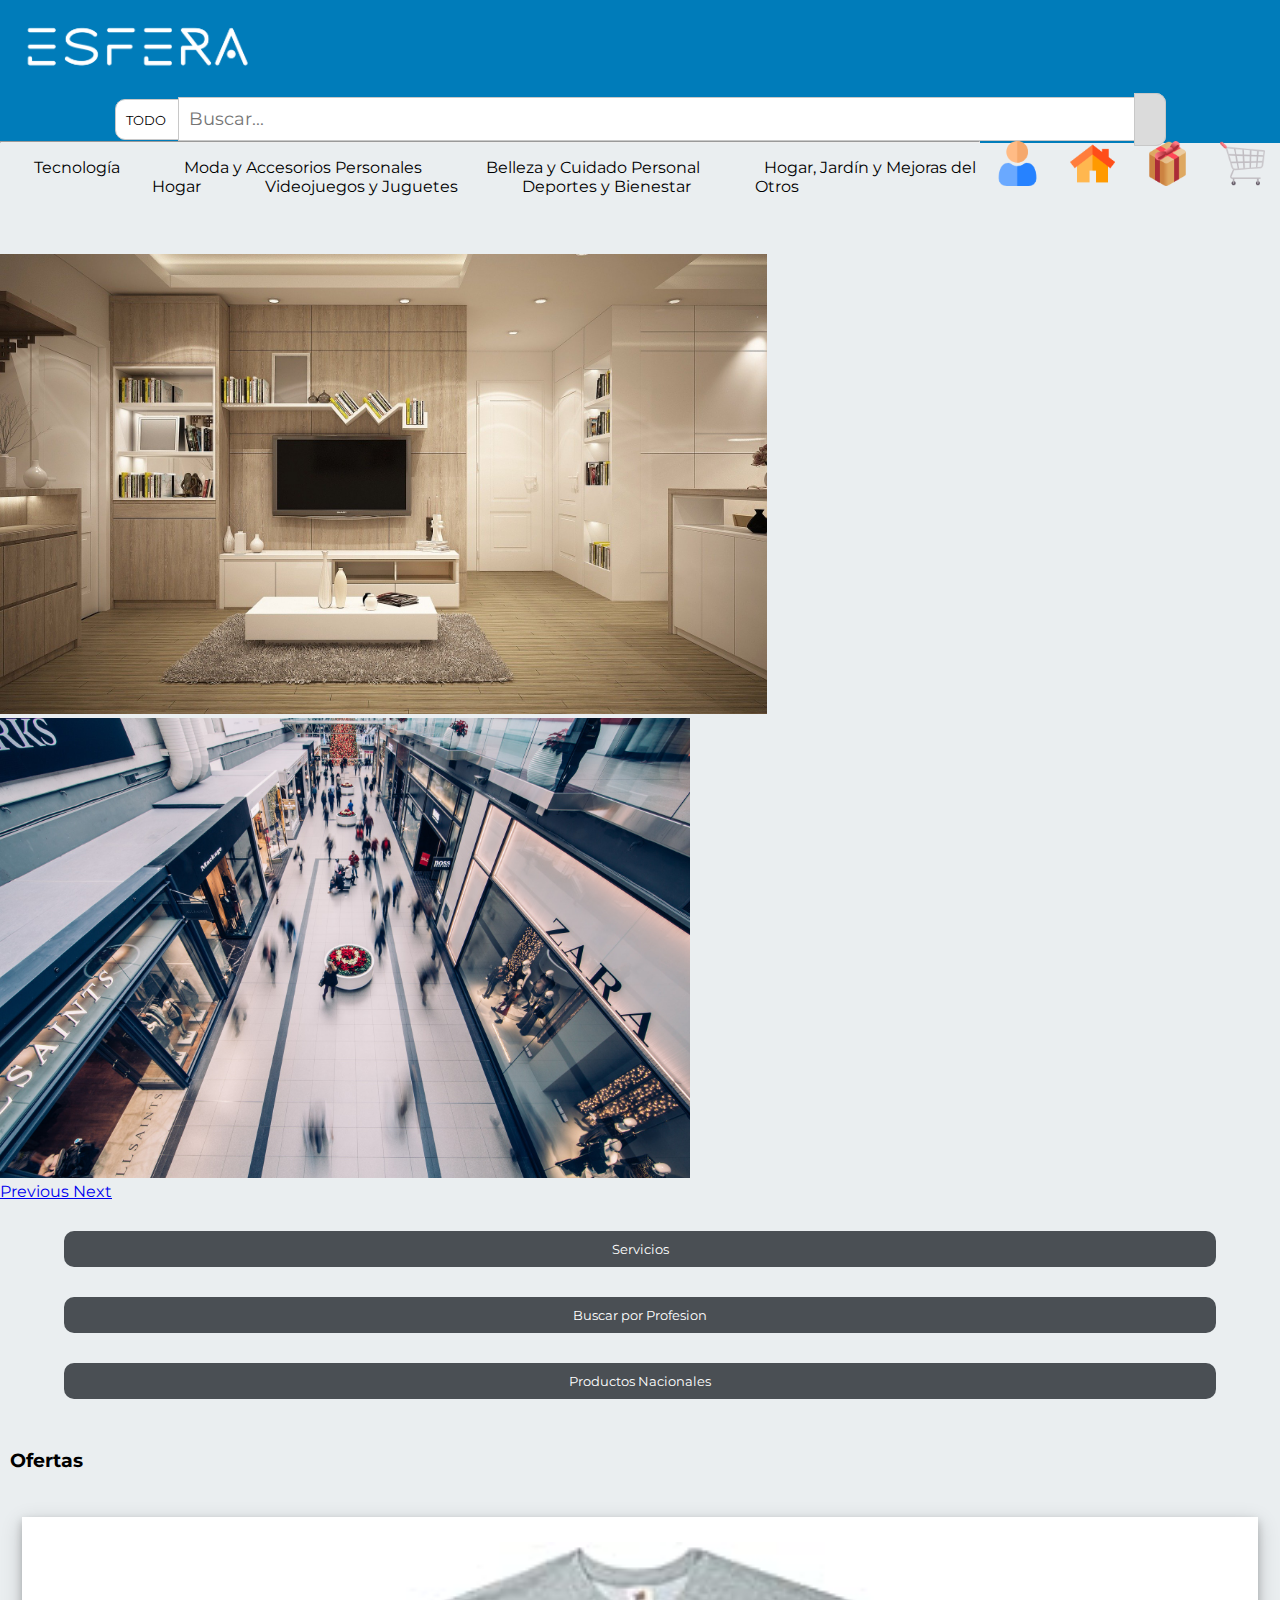
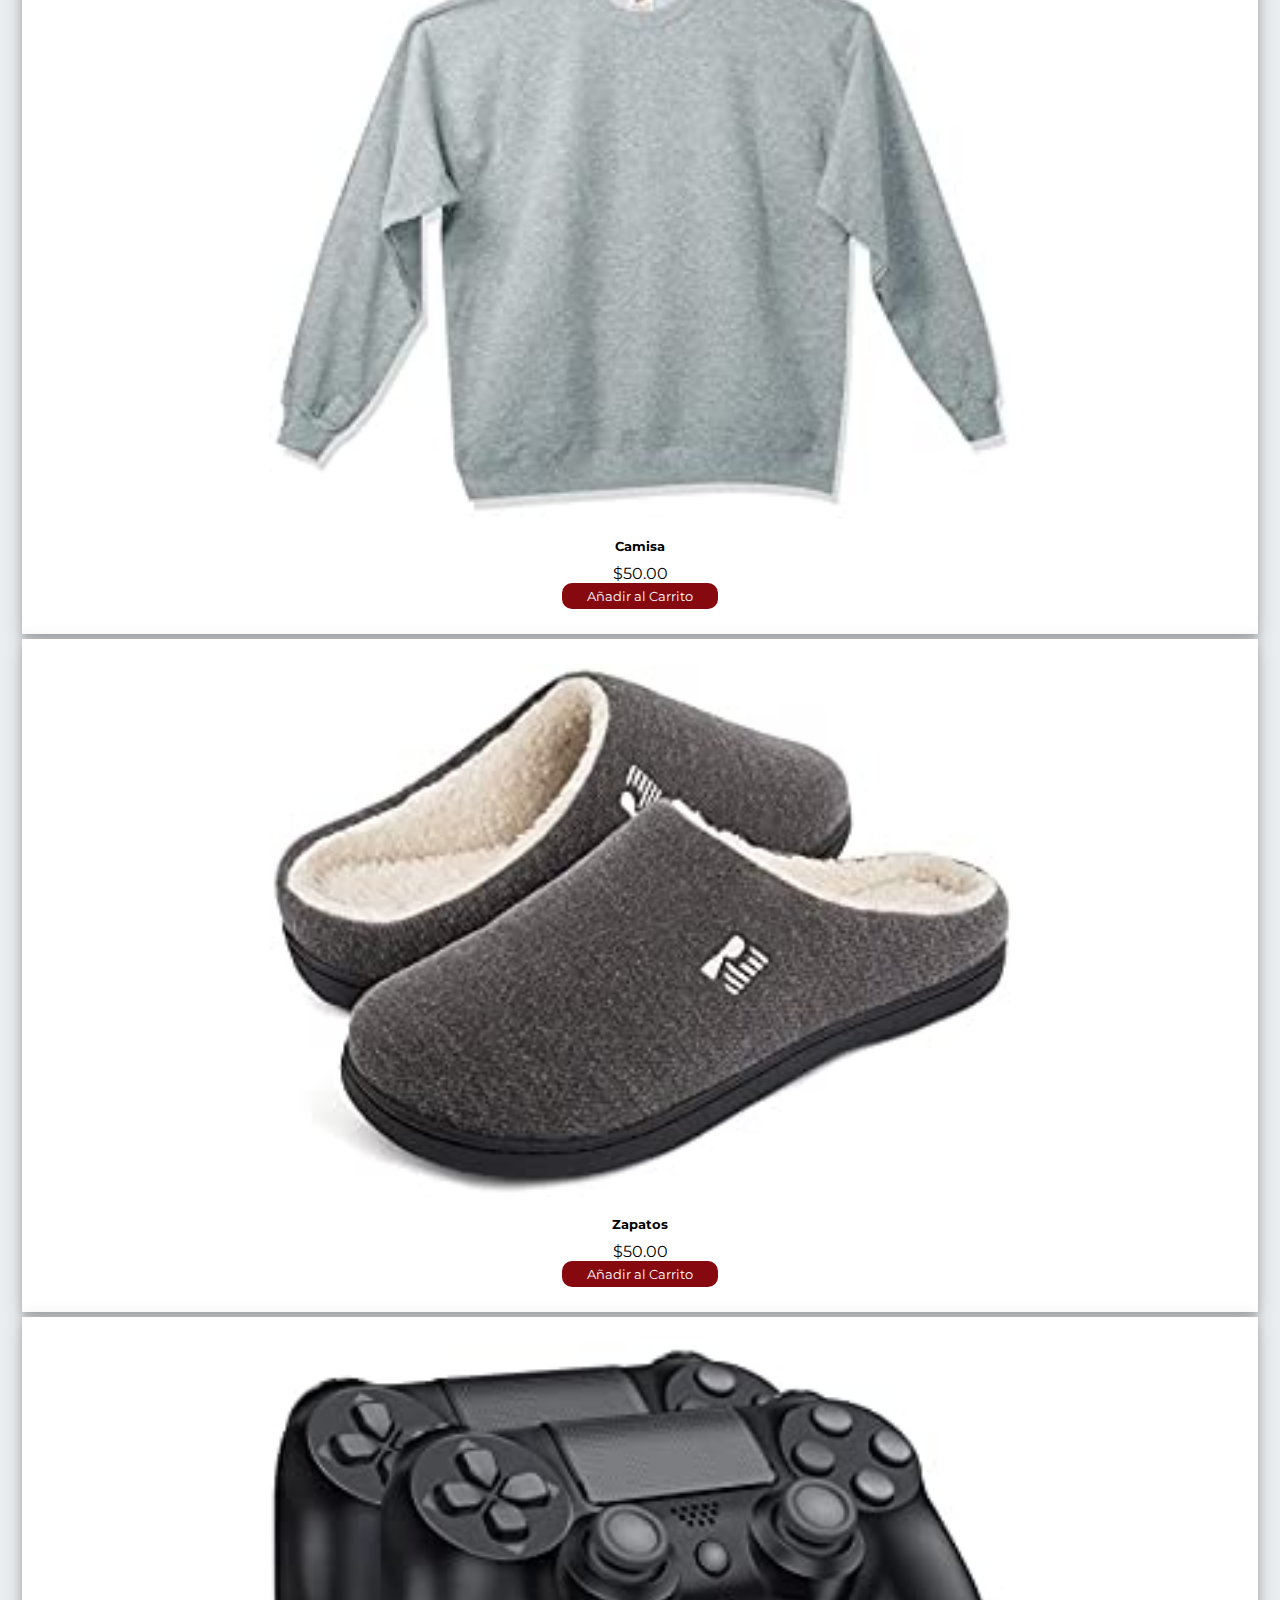
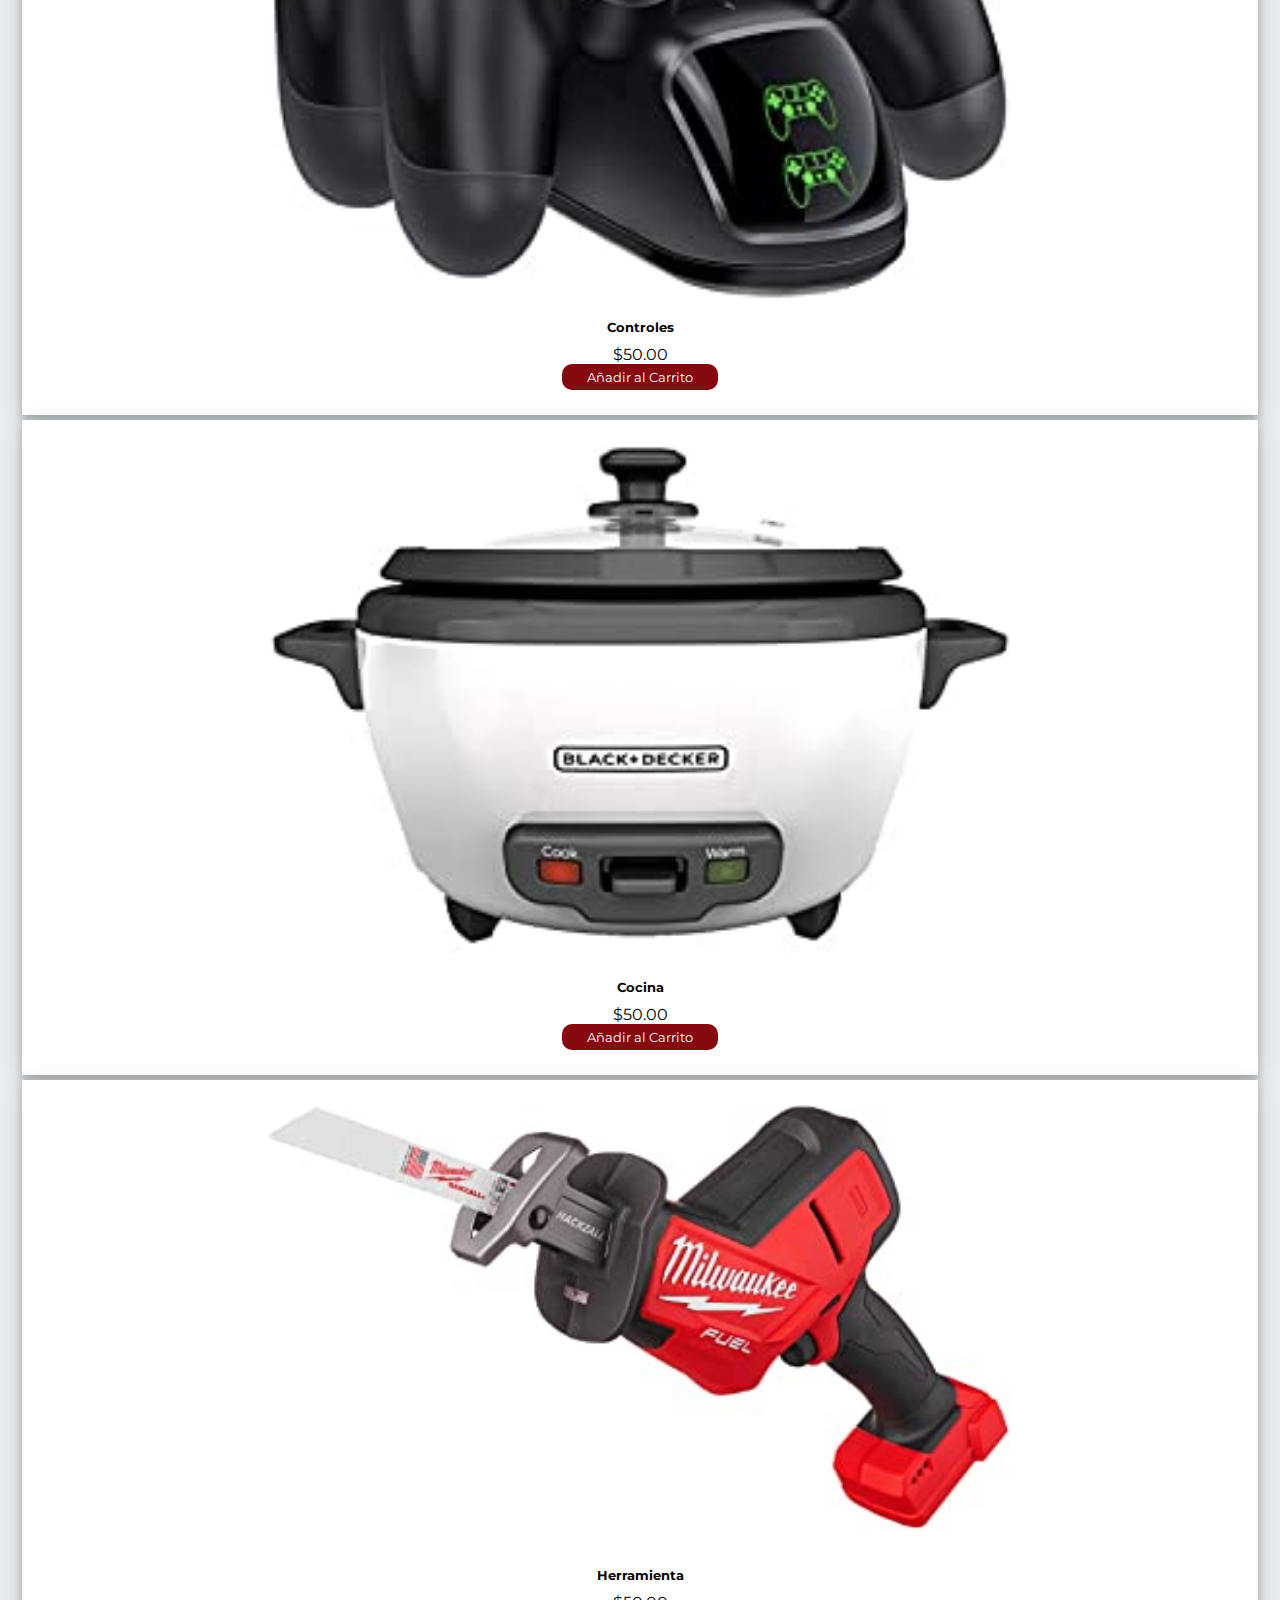
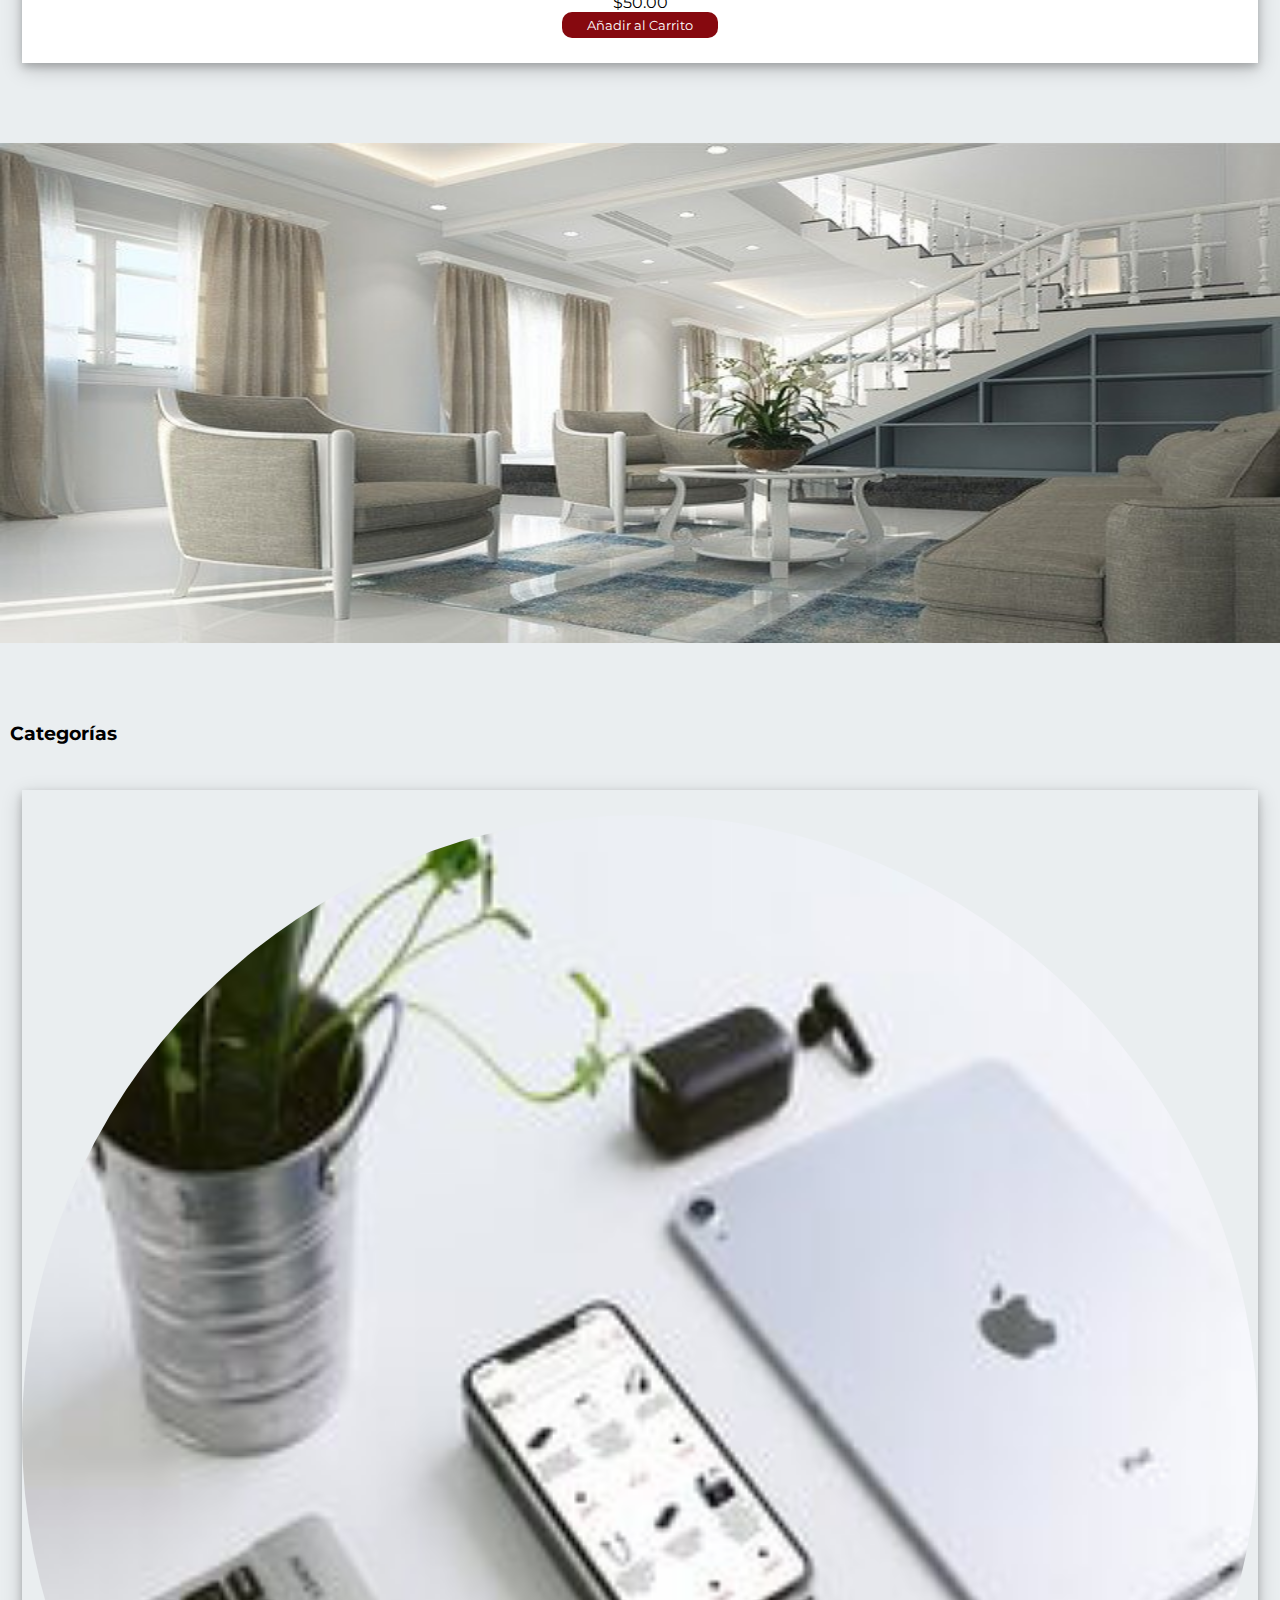
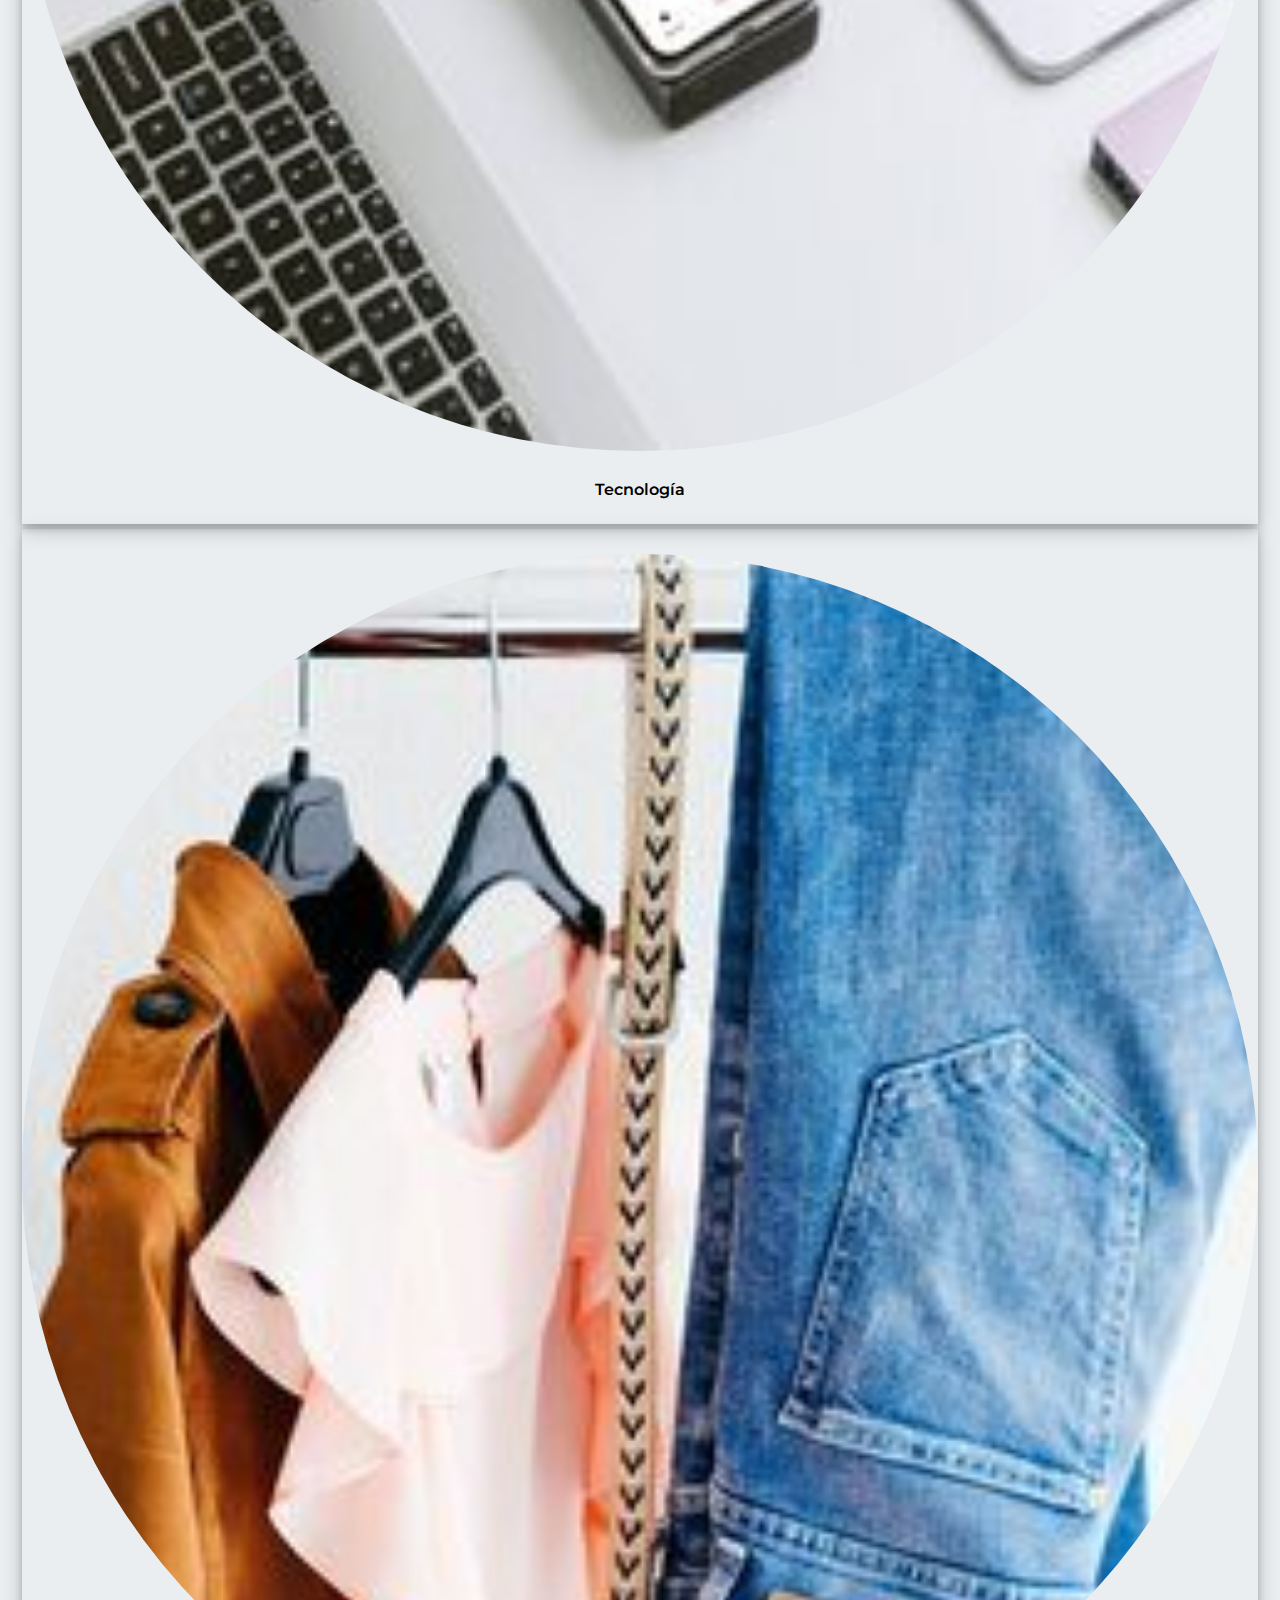
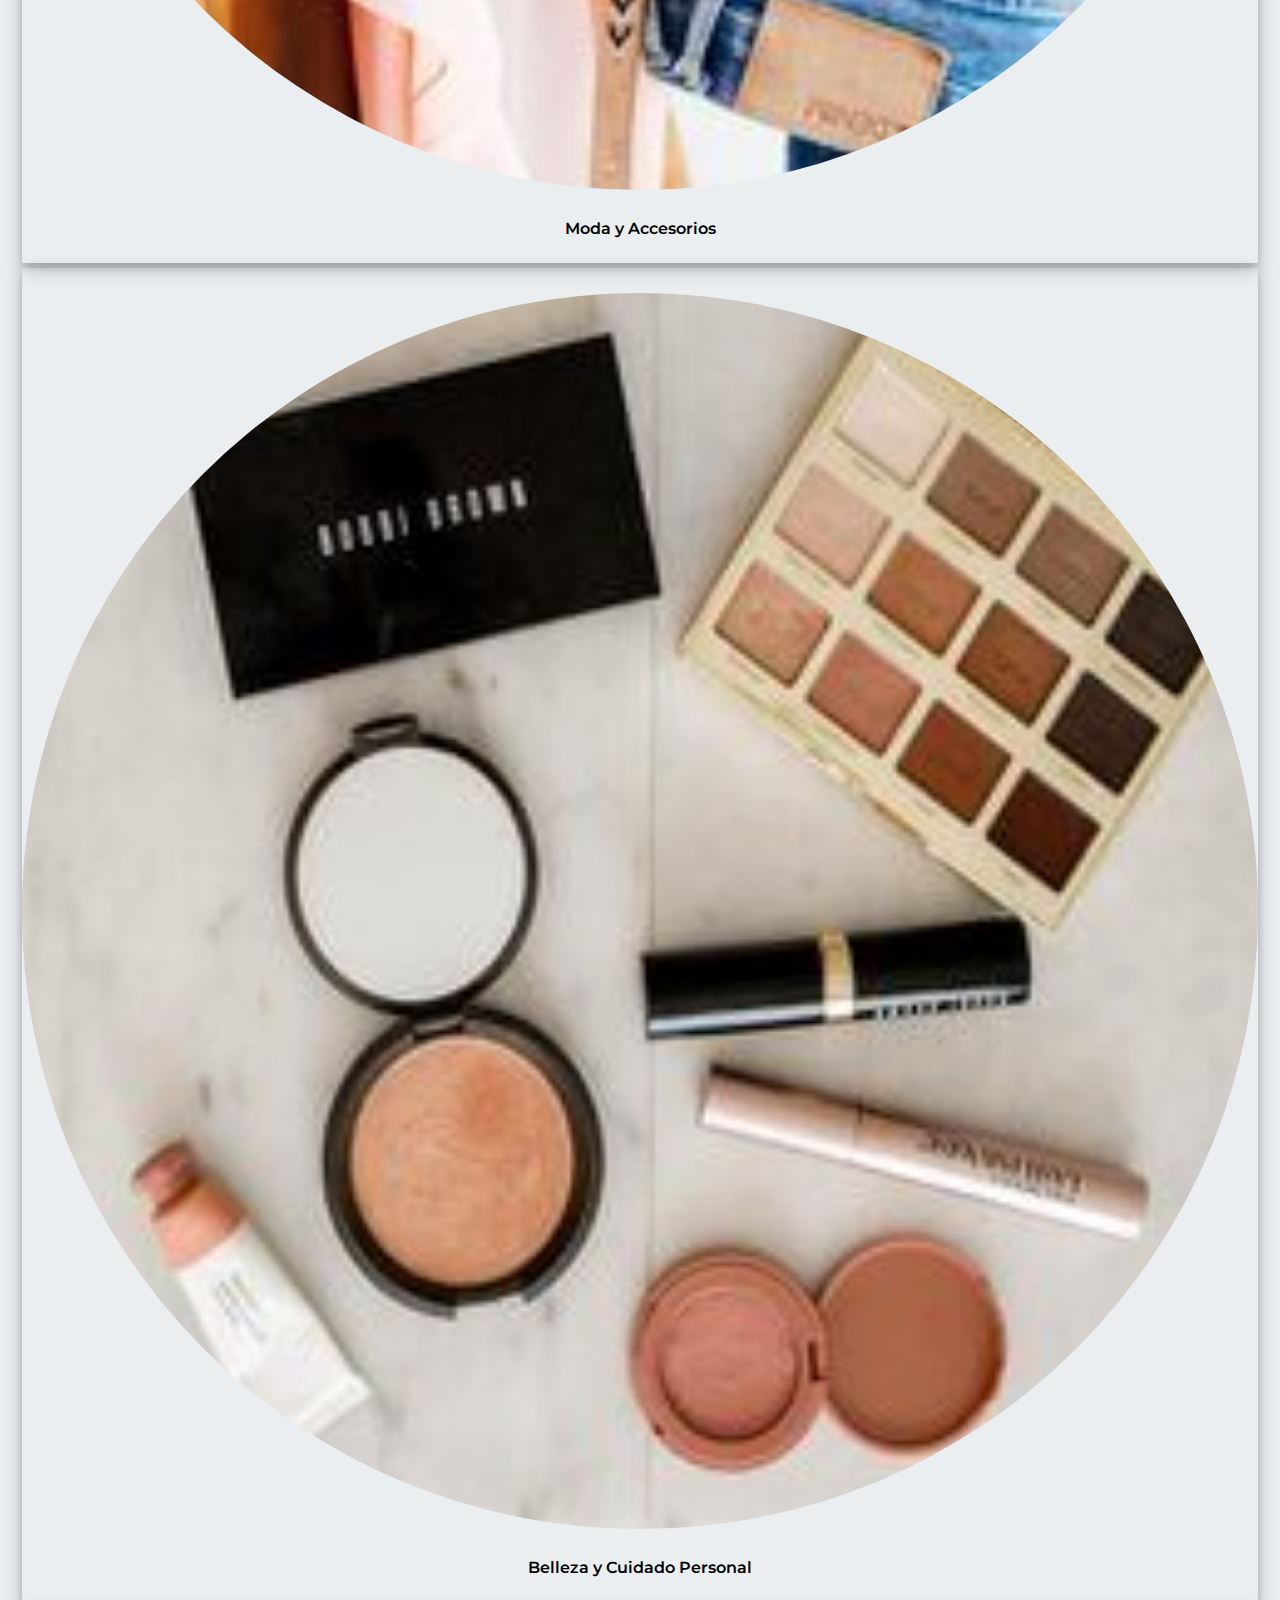
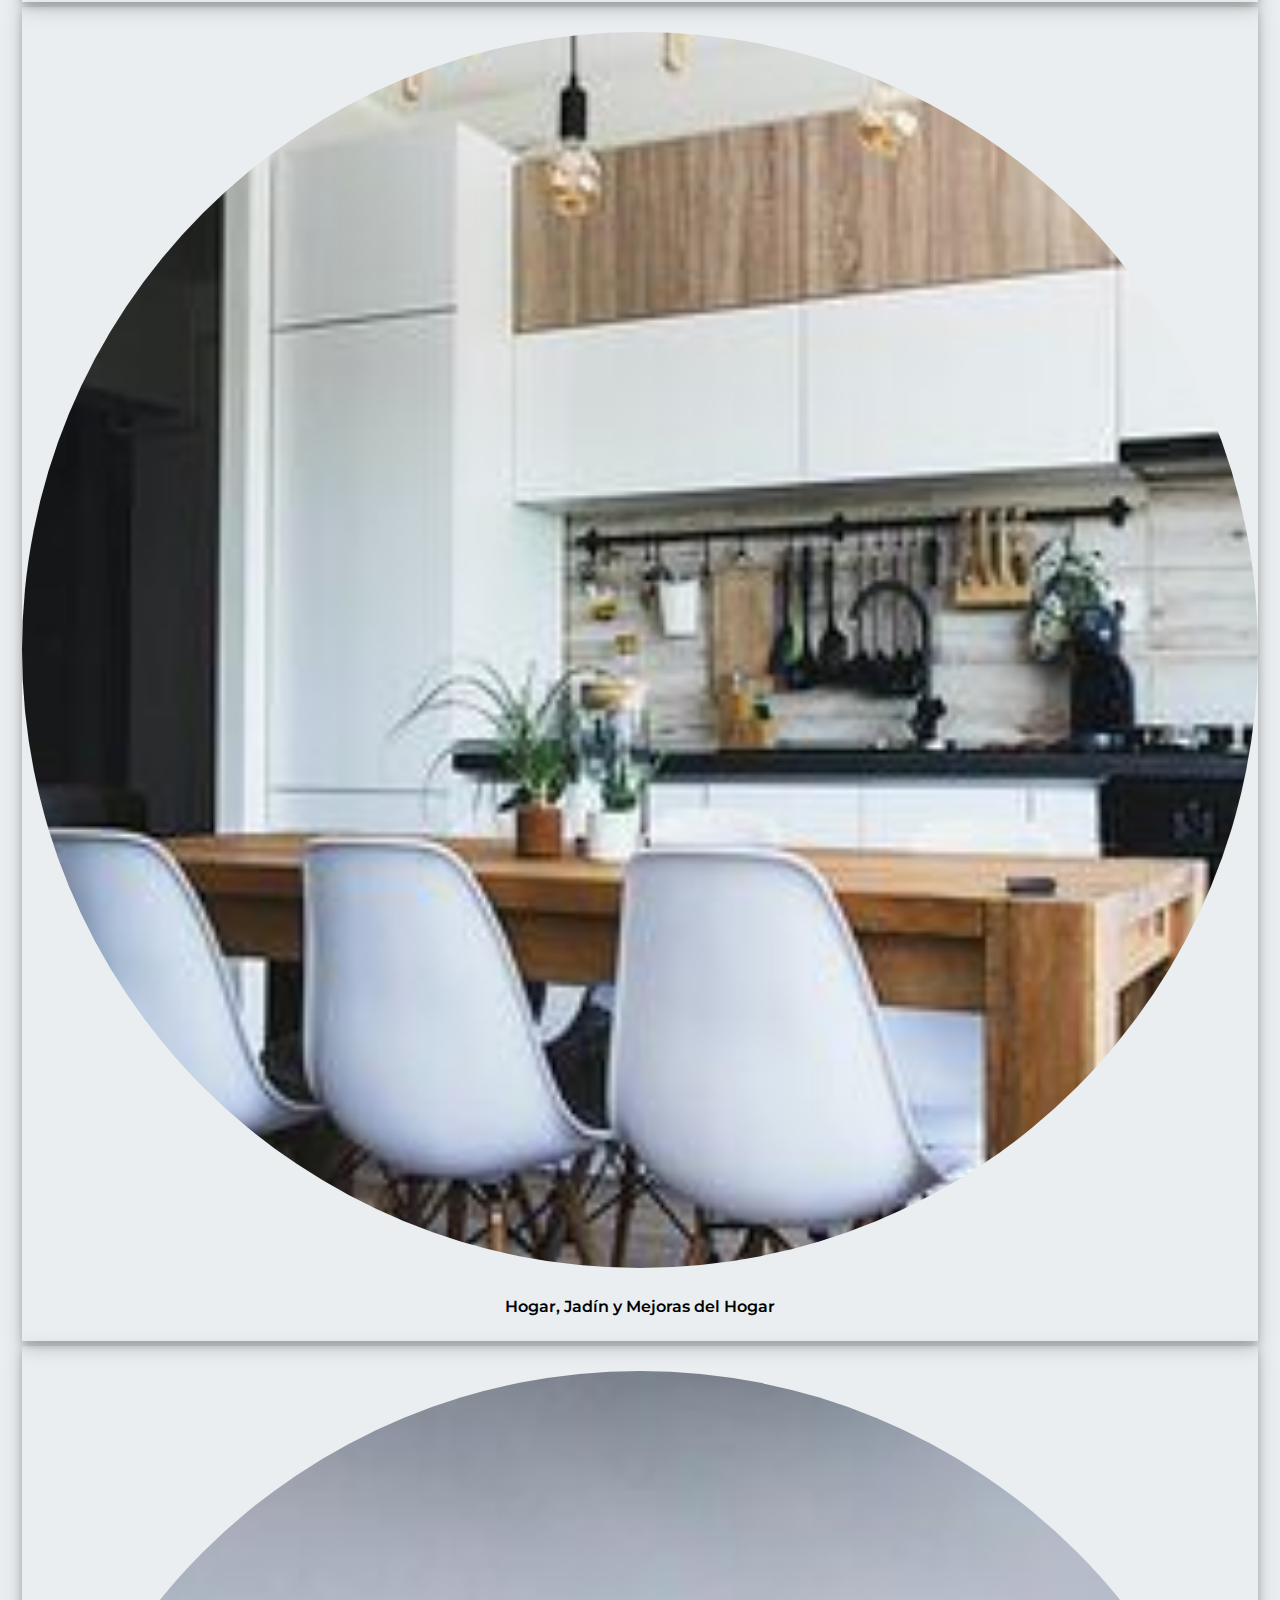
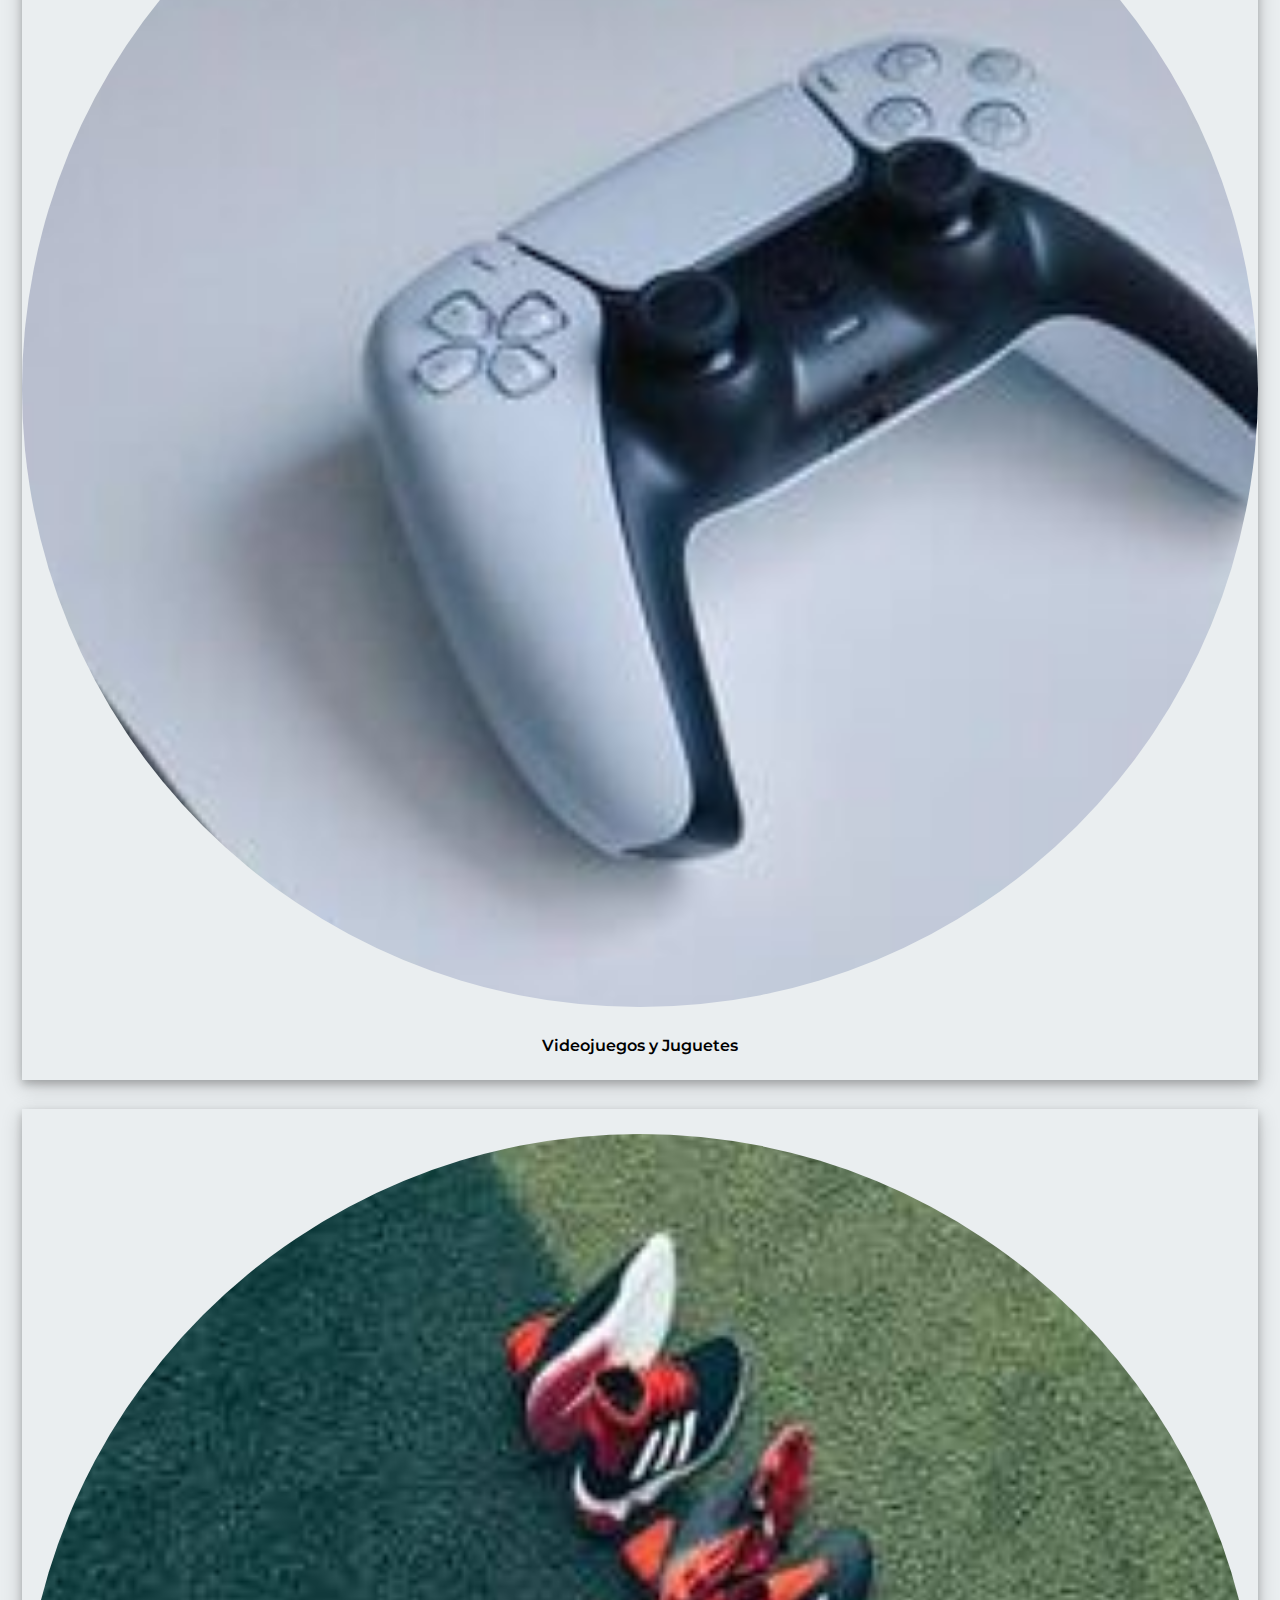
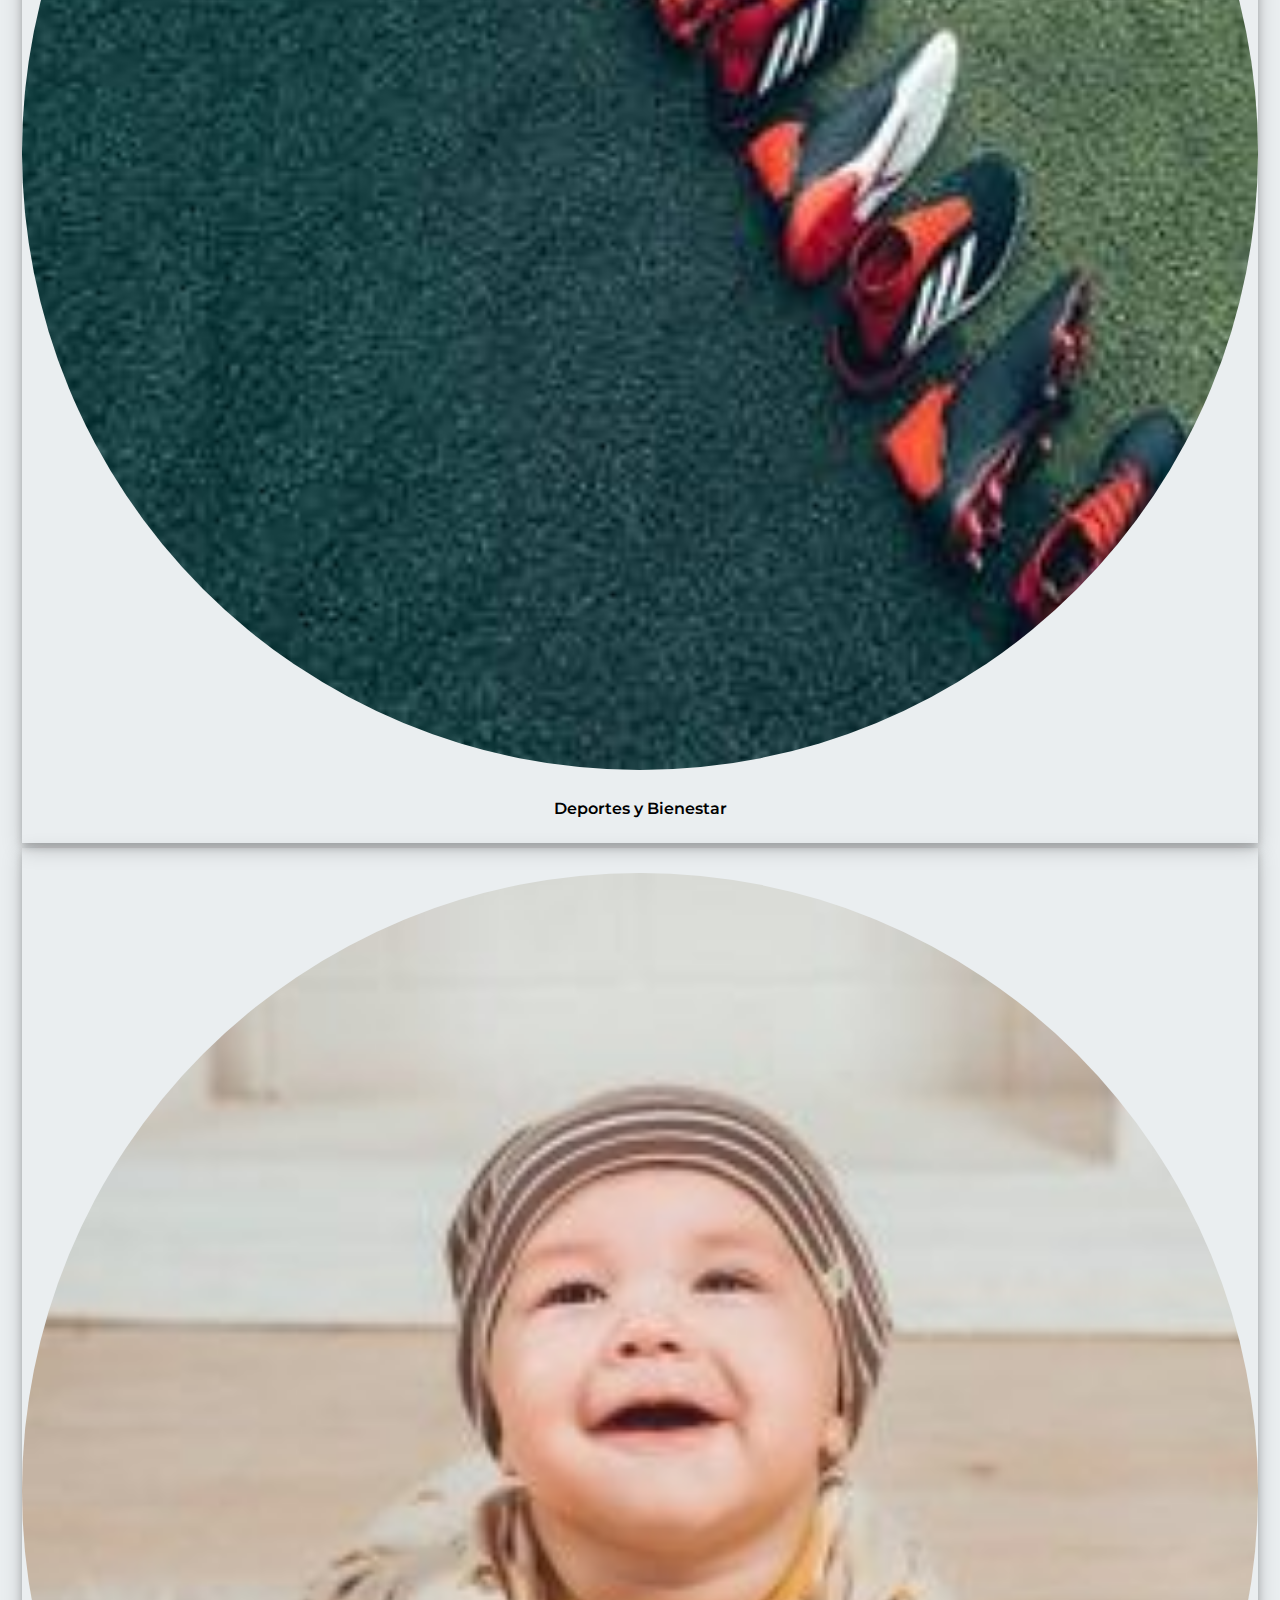
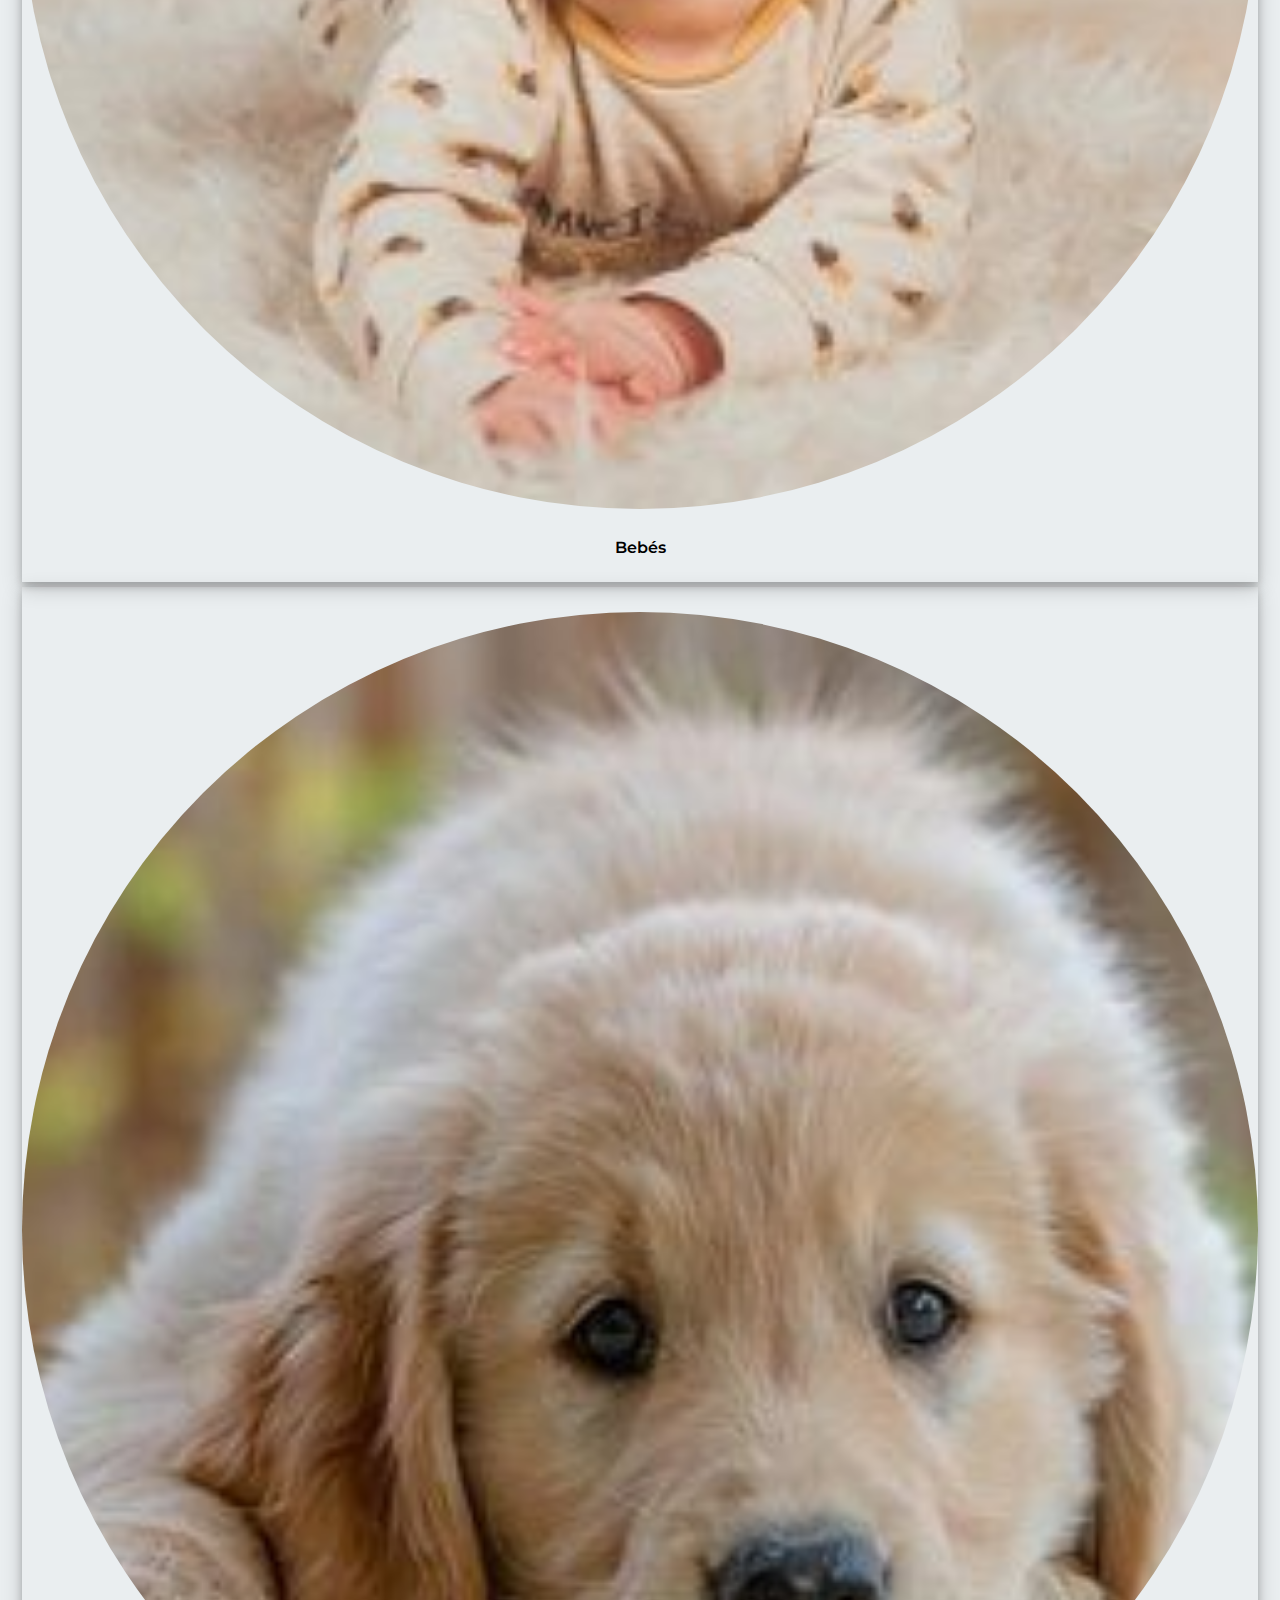
<file: index.html>
<!DOCTYPE html>
<html lang="es">
<head>
    <meta charset="UTF-8">
    <meta name="viewport" content="width=device-width, initial-scale=1.0">
    <title>Esfera</title>
    <link rel="stylesheet" href="css/styles.css">
    <link rel="icon" href="images/icono-500x500.png">
    <link href="https://cdn.jsdelivr.net/npm/bootstrap@5.0.0-beta1/dist/css/bootstrap.min.css" rel="stylesheet" integrity="sha384-giJF6kkoqNQ00vy+HMDP7azOuL0xtbfIcaT9wjKHr8RbDVddVHyTfAAsrekwKmP1" crossorigin="anonymous">
    <link rel="stylesheet" href="https://use.fontawesome.com/releases/v5.15.1/css/all.css" integrity="sha384-vp86vTRFVJgpjF9jiIGPEEqYqlDwgyBgEF109VFjmqGmIY/Y4HV4d3Gp2irVfcrp" crossorigin="anonymous">
    <link rel="preconnect" href="https://fonts.gstatic.com">
    <link href="https://fonts.googleapis.com/css2?family=Montserrat:wght@400;500;600;700;800;900&display=swap" rel="stylesheet">    
</head>

<body>

<!--------------------HEADER------------------->

<nav class="container-fluid">
    <div class="row">
        <div class="col-2 logo">
            <a href="index.html"><img src="images/1200-px-blanco.png" alt=""></a>
        </div>
        <div class="col-8 align-self-center nav-center-group">
            <button class="nav-filter">Todo<i class="fas fa-sort-down"></i></button>
            <input type="text" name="" id="" placeholder="Buscar..." class="nav-search form-floating" id="floatingTextarea">
            <i class="fas fa-search search-icon"></i>
        </div>
        <div class="col-2 align-self-center menu-icons">
            <img src="images/shopping-cart64.png" alt="">
            <img src="images/gift64.png" alt="">
            <img src="images/home64.png" alt="">
            <a href="Dashboard-pedidos.html"><img src="images/user.png" alt=""></a>
            <!--<i class="fas fa-shopping-cart"></i>
            <i class="fas fa-gift"></i>
            <i class="fas fa-home"></i>
            <i class="fas fa-user"></i>-->
        </div>
    </div>
    <hr class="hr-nav">
</nav>

<!------------------MENU------------------------>
<main>
    <section class="container-fluid">
        <div class="row">
            <div class="col-12 main-menu">
                <a href="">Tecnología<i class="fas fa-sort-down"></i></a>
                <a href="">Moda y Accesorios Personales<i class="fas fa-sort-down"></i></a>
                <a href="">Belleza y Cuidado Personal<i class="fas fa-sort-down"></i></a>
                <a href="">Hogar, Jardín y Mejoras del Hogar<i class="fas fa-sort-down"></i></a>
                <a href="">Videojuegos y Juguetes<i class="fas fa-sort-down"></i></a>
                <a href="">Deportes y Bienestar<i class="fas fa-sort-down"></i></a>
                <a href="">Otros<i class="fas fa-sort-down"></i></a>
            </div>
        </div>
    </section>

<!----------------------CAROUSEL------------------->

    <section class="container carrusel">
        <div id="carouselExampleIndicators" class="carousel slide" data-bs-ride="carousel">
            <ol class="carousel-indicators">
              <li data-bs-target="#carouselExampleIndicators" data-bs-slide-to="0" class="active"></li>
              <li data-bs-target="#carouselExampleIndicators" data-bs-slide-to="1"></li>
            </ol>
            <div class="carousel-inner">
              <div class="carousel-item active">
                <img src="images/carrusel1.jpg" class="d-block w-100" alt="..." height="460px">
              </div>
              <div class="carousel-item">
                <img src="images/carrusel2.jpg" class="d-block w-100" alt="..." height="460px">
              </div>
            </div>
            <a class="carousel-control-prev" href="#carouselExampleIndicators" role="button" data-bs-slide="prev">
              <span class="carousel-control-prev-icon" aria-hidden="true"></span>
              <span class="visually-hidden">Previous</span>
            </a>
            <a class="carousel-control-next" href="#carouselExampleIndicators" role="button" data-bs-slide="next">
              <span class="carousel-control-next-icon" aria-hidden="true"></span>
              <span class="visually-hidden">Next</span>
            </a>
          </div>
    </section>

<!-------------------HOME BUTTONS-------------------->

    <section class="container">
        <div class="row">
            <div class="col-4 botones-inicio">
                <button>Servicios</button>
            </div>
            <div class="col-4 botones-inicio">
                <button>Buscar por Profesion</button>
            </div>
            <div class="col-4 botones-inicio">
                <button>Productos Nacionales</button>
            </div>
        </div>
    </section>


<!-----------------SALES----------------------------->

    <section class="container sales">
        <h3>Ofertas</h3>
        <div class="row">
            <div class="col-2 ofertas zoom">
                <img src="images/shirt.jpg" alt="">
                <h5 class="product-name">Camisa</h5>
                <div class="rating">
                    <i class="fas fa-star"></i>
                    <i class="fas fa-star"></i>
                    <i class="fas fa-star"></i>
                    <i class="fas fa-star"></i>
                    <i class="far fa-star"></i>
                </div>
                <p>$50.00</p>
                <button class="add-cart">Añadir al Carrito</button>
            </div>
            <div class="col-2 ofertas zoom">
                <img src="images/shoes.jpg" alt="">
                <h5 class="product-name">Zapatos</h5>
                <div class="rating">
                    <i class="fas fa-star"></i>
                    <i class="fas fa-star"></i>
                    <i class="fas fa-star"></i>
                    <i class="fas fa-star"></i>
                    <i class="far fa-star"></i>
                </div>
                <p>$50.00</p>
                <button class="add-cart">Añadir al Carrito</button>
            </div>
            <div class="col-2 ofertas zoom">
                <img src="images/ps4.jpg" alt="">
                <h5 class="product-name">Controles</h5>
                <div class="rating">
                    <i class="fas fa-star"></i>
                    <i class="fas fa-star"></i>
                    <i class="fas fa-star"></i>
                    <i class="fas fa-star"></i>
                    <i class="far fa-star"></i>
                </div>
                <p>$50.00</p>
                <button class="add-cart">Añadir al Carrito</button>
            </div>
            <div class="col-2 ofertas zoom">
                <img src="images/rice2.jpg" alt="" class="rice">
                <h5 class="product-name">Cocina</h5>
                <div class="rating">
                    <i class="fas fa-star"></i>
                    <i class="fas fa-star"></i>
                    <i class="fas fa-star"></i>
                    <i class="fas fa-star"></i>
                    <i class="far fa-star"></i>
                </div>
                <p>$50.00</p>
                <button class="add-cart">Añadir al Carrito</button>
            </div>
            <div class="col-2 ofertas zoom">
                <img src="images/tool.jpg" alt="" class="tool">
                <h5 class="product-name">Herramienta</h5>
                <div class="rating">
                    <i class="fas fa-star"></i>
                    <i class="fas fa-star"></i>
                    <i class="fas fa-star"></i>
                    <i class="fas fa-star"></i>
                    <i class="far fa-star"></i>
                </div>
                <p>$50.00</p>
                <button class="add-cart">Añadir al Carrito</button>
            </div>
        </div>
    </section>

<!------------------NEWS-------------------------------->

<section class="container">
    <div class="row">
        <div class="col-12 news">
            <img src="images/hogar.jpg" alt="">
        </div>
    </div>

</section>


<!-----------------CATEGORIES----------------------------->

<section class="container categorias">
    <h3>Categorías</h3>
    <div class="row">
        <div class="col-2 category">
            <img src="images/tec.jpg" alt="" class="foto-categoria">
            <p>Tecnología</p>
        </div>
        <div class="col-2 category">
            <img src="images/fashion.jpg" alt="" class="foto-categoria">
            <p>Moda y Accesorios</p>
        </div>
        <div class="col-2 category">
            <img src="images/belleza.jpg" alt="" class="foto-categoria">
            <p>Belleza y Cuidado Personal</p>
        </div>
        <div class="col-2 category">
            <img src="images/home.jpg" alt="" class="foto-categoria">
            <p>Hogar, Jadín y Mejoras del Hogar</p>
        </div>
        <div class="col-2 category">
            <img src="images/games.jpg" alt="" class="foto-categoria">
            <p>Videojuegos y Juguetes</p>
        </div>
    </div>
    <br>
    <div class="row">
        <div class="col-2 category">
            <img src="images/sports.jpg" alt="" class="foto-categoria">
            <p>Deportes y Bienestar</p>
        </div>
        <div class="col-2 category">
            <img src="images/babies.jpg" alt="" class="foto-categoria">
            <p>Bebés</p>
        </div>
        <div class="col-2 category">
            <img src="images/pets.jpg" alt="" class="foto-categoria">
            <p>Mascotas</p>
        </div>
        <div class="col-2 category">
            <img src="images/food.jpg" alt="" class="foto-categoria">
            <p>Alimentos y Bebidas</p>
        </div>
        <div class="col-2 category">
            <img src="images/bookks.jpg" alt="" class="foto-categoria">
            <p>Librería</p>
        </div>
    </div>
    <br>
    <div class="row">
        <div class="col-2 category">
            <img src="images/music.jpg" alt="" class="foto-categoria">
            <p>Instrumentos y Equipos Musicales</p>
        </div>
        <div class="col-2 category">
            <img src="images/cars.jpg" alt="" class="foto-categoria">
            <p>Automotriz</p>
        </div>
        <div class="col-2 category">
            <img src="images/note.jpg" alt="" class="foto-categoria">
            <p>Oficina</p>
        </div>
        <div class="col-2 category">
            <img src="images/pils.jpg" alt="" class="foto-categoria">
            <p>Farmacia y Equipo Médico</p>
        </div>
        <div class="col-2 category">
            <img src="images/gifts.jpg" alt="" class="foto-categoria">
            <p>Ofertas</p>
        </div>
    </div>
</section>


<!------------------NEWS-------------------------------->

<section class="container">
    <div class="row">
        <div class="col-12 news">
            <img src="images/hogar.jpg" alt="">
        </div>
    </div>

</section>


<!-----------------DESTACADOS----------------------------->

<section class="container sales">
    <h3>Destacados</h3>
    <div class="row">
        <div class="col-2 ofertas zoom">
            <img src="images/shirt.jpg" alt="">
            <h5 class="product-name">Camisa</h5>
            <div class="rating">
                <i class="fas fa-star"></i>
                <i class="fas fa-star"></i>
                <i class="fas fa-star"></i>
                <i class="fas fa-star"></i>
                <i class="far fa-star"></i>
            </div>
            <p>$50.00</p>
            <button class="add-cart">Añadir al Carrito</button>
        </div>
        <div class="col-2 ofertas zoom">
            <img src="images/shoes.jpg" alt="">
            <h5 class="product-name">Zapatos</h5>
            <div class="rating">
                <i class="fas fa-star"></i>
                <i class="fas fa-star"></i>
                <i class="fas fa-star"></i>
                <i class="fas fa-star"></i>
                <i class="far fa-star"></i>
            </div>
            <p>$50.00</p>
            <button class="add-cart">Añadir al Carrito</button>
        </div>
        <div class="col-2 ofertas zoom">
            <img src="images/ps4.jpg" alt="">
            <h5 class="product-name">Controles</h5>
            <div class="rating">
                <i class="fas fa-star"></i>
                <i class="fas fa-star"></i>
                <i class="fas fa-star"></i>
                <i class="fas fa-star"></i>
                <i class="far fa-star"></i>
            </div>
            <p>$50.00</p>
            <button class="add-cart">Añadir al Carrito</button>
        </div>
        <div class="col-2 ofertas zoom">
            <img src="images/rice2.jpg" alt="" class="rice">
            <h5 class="product-name">Cocina</h5>
            <div class="rating">
                <i class="fas fa-star"></i>
                <i class="fas fa-star"></i>
                <i class="fas fa-star"></i>
                <i class="fas fa-star"></i>
                <i class="far fa-star"></i>
            </div>
            <p>$50.00</p>
            <button class="add-cart">Añadir al Carrito</button>
        </div>
        <div class="col-2 ofertas zoom">
            <img src="images/tool.jpg" alt="" class="tool">
            <h5 class="product-name">Herramienta</h5>
            <div class="rating">
                <i class="fas fa-star"></i>
                <i class="fas fa-star"></i>
                <i class="fas fa-star"></i>
                <i class="fas fa-star"></i>
                <i class="far fa-star"></i>
            </div>
            <p>$50.00</p>
            <button class="add-cart">Añadir al Carrito</button>
        </div>
    </div>
</section>
<br>

<!------------------FOOTER----------------------------->

    <footer>
        <section class="container">
            <div class="row">
                <div class="col-4 footer-links">
                    <a href="terminos.html">Términos y Condiciones</a>
                    <a href="privacidad.html">Política de Privacidad</a>
                    <a href="">Nuestras Políticas</a>
                    <a href="">Políticas de Reclamación</a>
                    <a href="">Garantías</a>
                </div>
                <div class="col-4"></div>
                <div class="col-4 social-media">
                    <p>Síguenos en:</p>
                    <a href="" target="_onblank"><img src="images/facebook64.png" alt="" class="facebook"></a>
                    <a href="" target="_onblank"><img src="images/instagram64.png" alt="" class="instagram"></a>
                </div>
            </div>
        </section>
    </footer>

    <script src="js/main.js"></script> 
    <script src="https://cdn.jsdelivr.net/npm/@popperjs/core@2.5.4/dist/umd/popper.min.js" integrity="sha384-q2kxQ16AaE6UbzuKqyBE9/u/KzioAlnx2maXQHiDX9d4/zp8Ok3f+M7DPm+Ib6IU" crossorigin="anonymous"></script>
    <script src="https://cdn.jsdelivr.net/npm/bootstrap@5.0.0-beta1/dist/js/bootstrap.min.js" integrity="sha384-pQQkAEnwaBkjpqZ8RU1fF1AKtTcHJwFl3pblpTlHXybJjHpMYo79HY3hIi4NKxyj" crossorigin="anonymous"></script> 
</main>
</body>
</html>
</file>
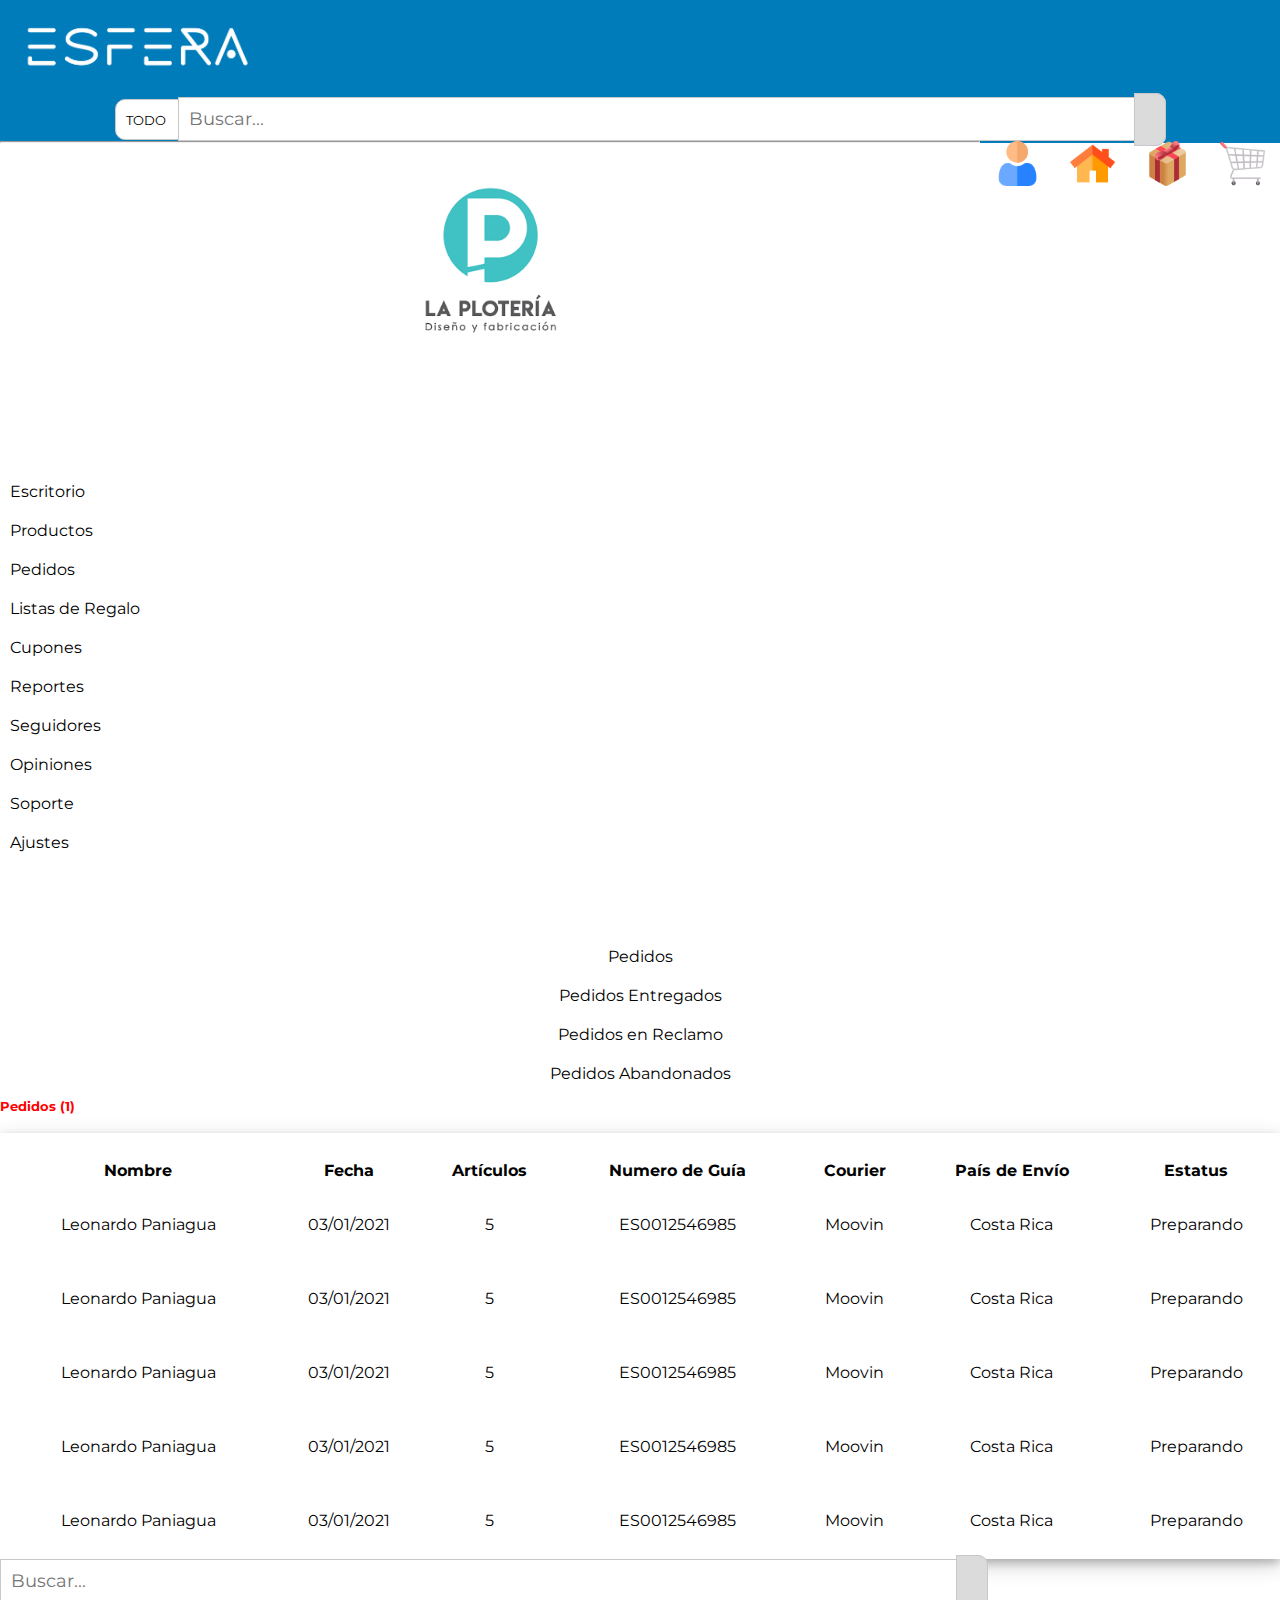
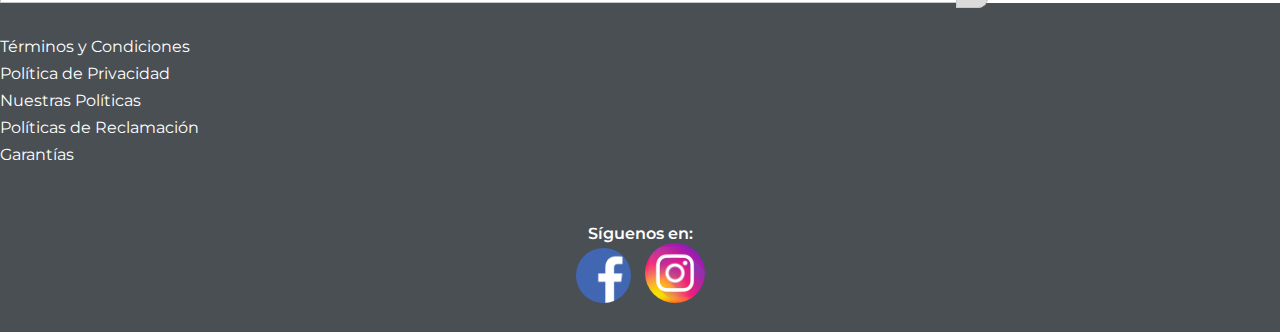
<file: Dashboard-pedidos.html>
<!DOCTYPE html>
<html lang="es">
<head>
    <meta charset="UTF-8">
    <meta name="viewport" content="width=device-width, initial-scale=1.0">
    <title>Esfera</title>
    <link rel="stylesheet" href="css/styles.css">
    <link rel="icon" href="images/icono-500x500.png">
    <link href="https://cdn.jsdelivr.net/npm/bootstrap@5.0.0-beta1/dist/css/bootstrap.min.css" rel="stylesheet" integrity="sha384-giJF6kkoqNQ00vy+HMDP7azOuL0xtbfIcaT9wjKHr8RbDVddVHyTfAAsrekwKmP1" crossorigin="anonymous">
    <link rel="stylesheet" href="https://use.fontawesome.com/releases/v5.15.1/css/all.css" integrity="sha384-vp86vTRFVJgpjF9jiIGPEEqYqlDwgyBgEF109VFjmqGmIY/Y4HV4d3Gp2irVfcrp" crossorigin="anonymous">
    <link rel="preconnect" href="https://fonts.gstatic.com">
    <link href="https://fonts.googleapis.com/css2?family=Montserrat:wght@400;500;600;700;800;900&display=swap" rel="stylesheet">    
</head>

<body>

<!--------------------HEADER------------------->

    <nav class="container-fluid">
        <div class="row">
            <div class="col-2 logo">
                <a href="index.html"><img src="images/1200-px-blanco.png" alt=""></a>
            </div>
            <div class="col-8 align-self-center nav-center-group">
                <button class="nav-filter">Todo<i class="fas fa-sort-down"></i></button>
                <input type="text" name="" id="" placeholder="Buscar..." class="nav-search form-floating" id="floatingTextarea">
                <i class="fas fa-search search-icon"></i>
            </div>
            <div class="col-2 align-self-center menu-icons">
                <img src="images/shopping-cart64.png" alt="">
                <img src="images/gift64.png" alt="">
                <img src="images/home64.png" alt="">
                <a href="Dashboard-pedidos.html"><img src="images/user.png" alt=""></a>
                <!--<i class="fas fa-shopping-cart"></i>
                <i class="fas fa-gift"></i>
                <i class="fas fa-home"></i>
                <i class="fas fa-user"></i>-->
            </div>
        </div>
        <hr class="hr-nav">
    </nav>

<!----------------------VENDOR LOGO------------------------------->

<section class="container">
    <div class="row">
        <div class="col-12 logo-ejemplo zoom">
            <img src="images/logo ejemplo.png" alt="">
        </div>
    </div>
</section>

 <!-------------------VENDOR PANEL------------------------->
 
 <section class="container-fluid">
     <div class="row side-menu-container">
         <div class="col-1"></div>
         <div class="col-1">
             <ul class="side-menu">
                <li><i class="fas fa-home"></i> Escritorio</li>
                <li><i class="fas fa-store"></i> Productos</li>
                <li><i class="fas fa-shopping-cart"></i> Pedidos</li>
                <li><i class="fas fa-gift"></i> Listas de Regalo</li>
                <li><i class="fas fa-tags"></i> Cupones</li>
                <li><i class="fas fa-users"></i> Reportes</li>
                <li><i class="fas fa-heart"></i> Seguidores</li>
                <li><i class="fas fa-medal"></i> Opiniones</li>
                <li><i class="fas fa-headset"></i> Soporte</li>
                <li><i class="fas fa-cog"></i> Ajustes</li>
             </ul>
         </div>
         <div class="col-8">
            <div class="container">
            <ul class="row menu-superior">
                <div class="col-3">
                    <li>Pedidos</li>
                </div>
                <div class="col-3">
                    <li>Pedidos Entregados</li>
                </div>
                <div class="col-3">
                    <li>Pedidos en Reclamo</li>
                </div>
                <div class="col-3">
                    <li>Pedidos Abandonados</li>
                </div>
            </ul>
            <div class="row">
                <div class="col-12">
                    <h5 class="pedidos-titulo">Pedidos (1)</h5>
                    <table class="tabla-pedidos">
                        <thead>
                            <th>Nombre</th>
                            <th>Fecha</th>
                            <th>Artículos</th>
                            <th>Numero de Guía</th>
                            <th>Courier</th>
                            <th>País de Envío</th>
                            <th>Estatus</th>
                        </thead>
                        <br>
                        <tr>
                            <td>Leonardo Paniagua</td>
                            <td>03/01/2021</td>
                            <td>5</td>
                            <td>ES0012546985</td>
                            <td>Moovin</td>
                            <td>Costa Rica</td>
                            <td>Preparando</td>
                        </tr>
                        <tr>
                            <td>Leonardo Paniagua</td>
                            <td>03/01/2021</td>
                            <td>5</td>
                            <td>ES0012546985</td>
                            <td>Moovin</td>
                            <td>Costa Rica</td>
                            <td>Preparando</td>
                        </tr>
                        <tr>
                            <td>Leonardo Paniagua</td>
                            <td>03/01/2021</td>
                            <td>5</td>
                            <td>ES0012546985</td>
                            <td>Moovin</td>
                            <td>Costa Rica</td>
                            <td>Preparando</td>
                        </tr>
                        <tr>
                            <td>Leonardo Paniagua</td>
                            <td>03/01/2021</td>
                            <td>5</td>
                            <td>ES0012546985</td>
                            <td>Moovin</td>
                            <td>Costa Rica</td>
                            <td>Preparando</td>
                        </tr>
                        <tr>
                            <td>Leonardo Paniagua</td>
                            <td>03/01/2021</td>
                            <td>5</td>
                            <td>ES0012546985</td>
                            <td>Moovin</td>
                            <td>Costa Rica</td>
                            <td>Preparando</td>
                        </tr>
                    </table>
                </div>
            </div>
            </div>
         </div>
         <div class="col-2">
            <input type="text" name="" id="" placeholder="Buscar..." class="nav-search form-floating" id="floatingTextarea">
            <i class="fas fa-search search-icon"></i>
         </div>
     </div>
 </section>

    
<!------------------FOOTER----------------------------->

<footer>
    <section class="container">
        <div class="row">
            <div class="col-4 footer-links">
                <a href="terminos.html">Términos y Condiciones</a>
                <a href="privacidad.html">Política de Privacidad</a>
                <a href="">Nuestras Políticas</a>
                <a href="">Políticas de Reclamación</a>
                <a href="">Garantías</a>
            </div>
            <div class="col-4"></div>
            <div class="col-4 social-media">
                <p>Síguenos en:</p>
                <a href="" target="_onblank"><img src="images/facebook64.png" alt="" class="facebook"></a>
                <a href="" target="_onblank"><img src="images/instagram64.png" alt="" class="instagram"></a>
            </div>
        </div>
    </section>
</footer>

<script src="js/main.js"></script> 
<script src="https://cdn.jsdelivr.net/npm/@popperjs/core@2.5.4/dist/umd/popper.min.js" integrity="sha384-q2kxQ16AaE6UbzuKqyBE9/u/KzioAlnx2maXQHiDX9d4/zp8Ok3f+M7DPm+Ib6IU" crossorigin="anonymous"></script>
<script src="https://cdn.jsdelivr.net/npm/bootstrap@5.0.0-beta1/dist/js/bootstrap.min.js" integrity="sha384-pQQkAEnwaBkjpqZ8RU1fF1AKtTcHJwFl3pblpTlHXybJjHpMYo79HY3hIi4NKxyj" crossorigin="anonymous"></script> 
</main>
</body>
</html>
</file>
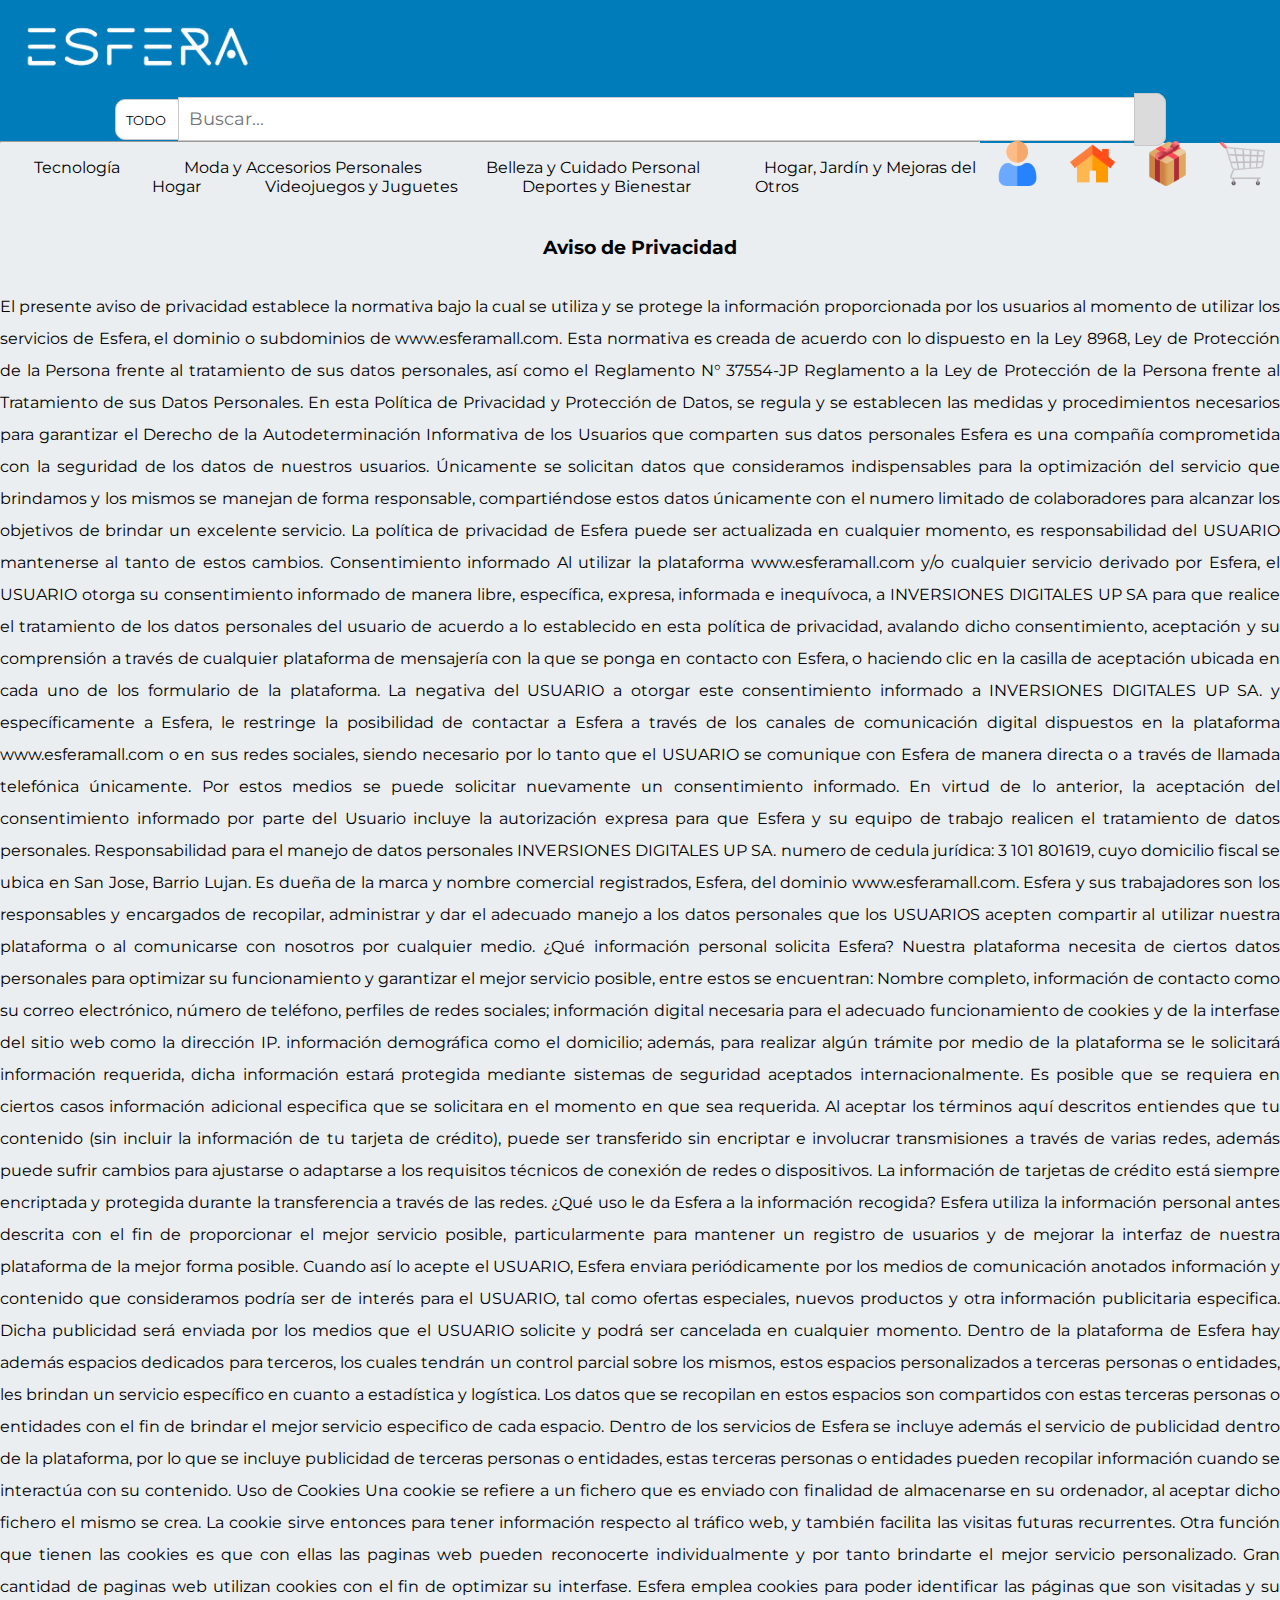
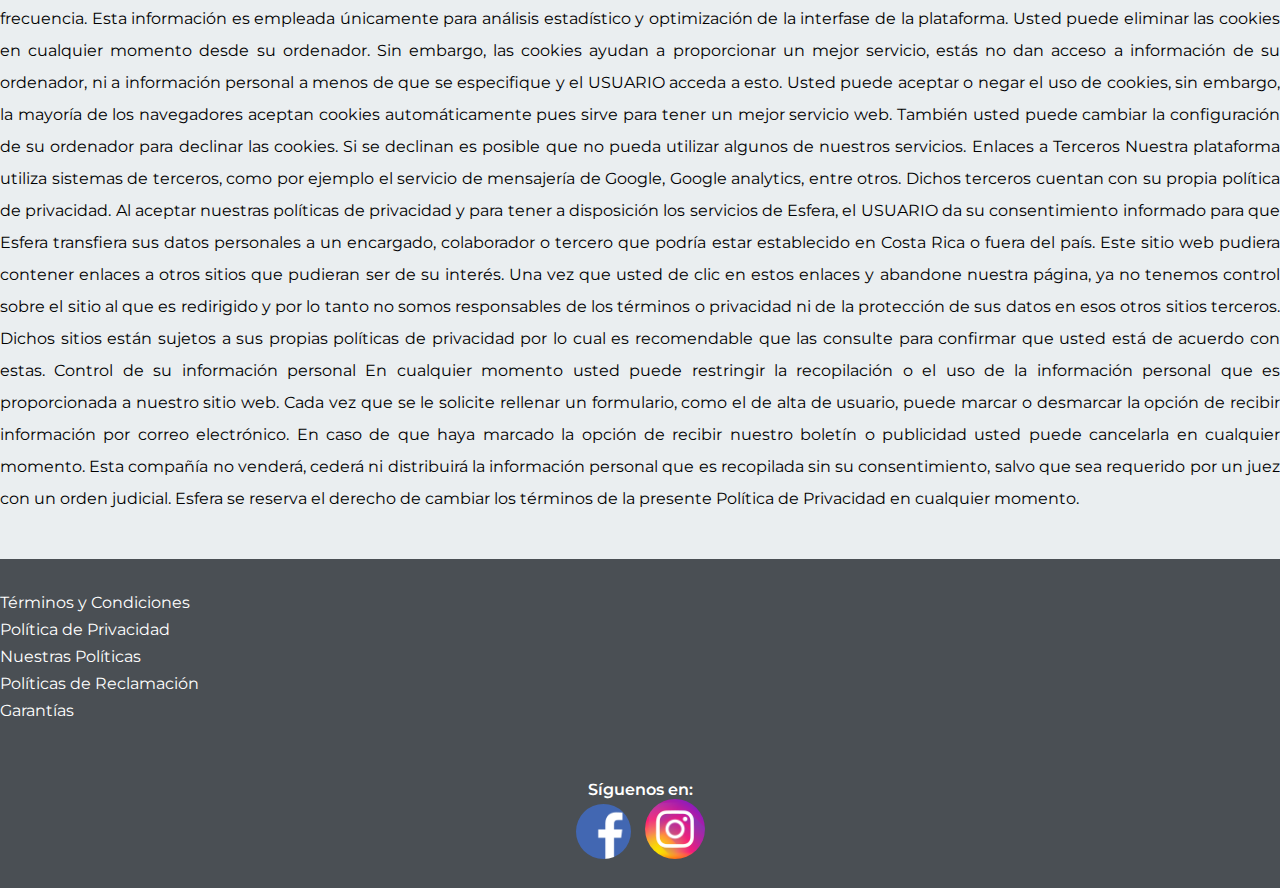
<file: privacidad.html>
<!DOCTYPE html>
<html lang="es">
<head>
    <meta charset="UTF-8">
    <meta name="viewport" content="width=device-width, initial-scale=1.0">
    <title>Esfera</title>
    <link rel="stylesheet" href="css/styles.css">
    <link rel="icon" href="images/icono-500x500.png">
    <link href="https://cdn.jsdelivr.net/npm/bootstrap@5.0.0-beta1/dist/css/bootstrap.min.css" rel="stylesheet" integrity="sha384-giJF6kkoqNQ00vy+HMDP7azOuL0xtbfIcaT9wjKHr8RbDVddVHyTfAAsrekwKmP1" crossorigin="anonymous">
    <link rel="stylesheet" href="https://use.fontawesome.com/releases/v5.15.1/css/all.css" integrity="sha384-vp86vTRFVJgpjF9jiIGPEEqYqlDwgyBgEF109VFjmqGmIY/Y4HV4d3Gp2irVfcrp" crossorigin="anonymous">
    <link rel="preconnect" href="https://fonts.gstatic.com">
    <link href="https://fonts.googleapis.com/css2?family=Montserrat:wght@400;500;600;700;800;900&display=swap" rel="stylesheet">    
</head>

<body>

<!--------------------HEADER------------------->

<nav class="container-fluid">
    <div class="row">
        <div class="col-2 logo">
            <a href="index.html"><img src="images/1200-px-blanco.png" alt=""></a>
        </div>
        <div class="col-8 align-self-center nav-center-group">
            <button class="nav-filter">Todo<i class="fas fa-sort-down"></i></button>
            <input type="text" name="" id="" placeholder="Buscar..." class="nav-search form-floating" id="floatingTextarea">
            <i class="fas fa-search search-icon"></i>
        </div>
        <div class="col-2 align-self-center menu-icons">
            <img src="images/shopping-cart64.png" alt="">
            <img src="images/gift64.png" alt="">
            <img src="images/home64.png" alt="">
            <a href="Dashboard-pedidos.html"><img src="images/user.png" alt=""></a>
            <!--<i class="fas fa-shopping-cart"></i>
            <i class="fas fa-gift"></i>
            <i class="fas fa-home"></i>
            <i class="fas fa-user"></i>-->
        </div>
    </div>
    <hr class="hr-nav">
</nav>

<!------------------MENU------------------------>
<main>
    <section class="container-fluid">
        <div class="row">
            <div class="col-12 main-menu">
                <a href="">Tecnología<i class="fas fa-sort-down"></i></a>
                <a href="">Moda y Accesorios Personales<i class="fas fa-sort-down"></i></a>
                <a href="">Belleza y Cuidado Personal<i class="fas fa-sort-down"></i></a>
                <a href="">Hogar, Jardín y Mejoras del Hogar<i class="fas fa-sort-down"></i></a>
                <a href="">Videojuegos y Juguetes<i class="fas fa-sort-down"></i></a>
                <a href="">Deportes y Bienestar<i class="fas fa-sort-down"></i></a>
                <a href="">Otros<i class="fas fa-sort-down"></i></a>
            </div>
        </div>
    </section>


<section class="terminos container">
    <h3>Aviso de Privacidad</h3>
    <p class="contenido-terminos"><br>
        El presente aviso de privacidad establece la normativa bajo la cual se utiliza y se protege la información proporcionada por los usuarios al momento de utilizar los servicios de Esfera, el dominio o subdominios de www.esferamall.com. Esta normativa es creada de acuerdo con lo dispuesto en la Ley 8968, Ley de Protección de la Persona frente al tratamiento de sus datos personales, así como el Reglamento N° 37554-JP Reglamento a la Ley de Protección de la Persona frente al Tratamiento de sus Datos Personales. En esta Política de Privacidad y Protección de Datos, se regula y se establecen las medidas y procedimientos necesarios para garantizar el Derecho de la Autodeterminación Informativa de los Usuarios que comparten sus datos personales

Esfera es una compañía comprometida con la seguridad de los datos de nuestros usuarios. Únicamente se solicitan datos que consideramos indispensables para la optimización del servicio que brindamos y los mismos se manejan de forma responsable, compartiéndose estos datos únicamente con el numero limitado de colaboradores para alcanzar los objetivos de brindar un excelente servicio.

La política de privacidad de Esfera puede ser actualizada en cualquier momento, es responsabilidad del USUARIO mantenerse al tanto de estos cambios.

Consentimiento informado
Al utilizar la plataforma www.esferamall.com y/o cualquier servicio derivado por Esfera, el USUARIO otorga su consentimiento informado de manera libre, específica, expresa, informada e inequívoca, a INVERSIONES DIGITALES UP SA para que realice el tratamiento de los datos personales del usuario de acuerdo a lo establecido en esta política de privacidad, avalando dicho consentimiento, aceptación y su comprensión a través de cualquier plataforma de mensajería con la que se ponga en contacto con Esfera, o haciendo clic en la casilla de aceptación ubicada en cada uno de los formulario de la plataforma.

La negativa del USUARIO a otorgar este consentimiento informado a INVERSIONES DIGITALES UP SA. y específicamente a Esfera, le restringe la posibilidad de contactar a Esfera a través de los canales de comunicación digital dispuestos en la plataforma www.esferamall.com o en sus redes sociales, siendo necesario por lo tanto que el USUARIO se comunique con Esfera de manera directa o a través de llamada telefónica únicamente. Por estos medios se puede solicitar nuevamente un consentimiento informado.

En virtud de lo anterior, la aceptación del consentimiento informado por parte del Usuario incluye la autorización expresa para que Esfera y su equipo de trabajo realicen el tratamiento de datos personales.

Responsabilidad para el manejo de datos personales

INVERSIONES DIGITALES UP SA. numero de cedula jurídica: 3 101 801619, cuyo domicilio fiscal se ubica en San Jose, Barrio Lujan. Es dueña de la marca y nombre comercial registrados, Esfera, del dominio www.esferamall.com. Esfera y sus trabajadores son los responsables y encargados de recopilar, administrar y dar el adecuado manejo a los datos personales que los USUARIOS acepten compartir al utilizar nuestra plataforma o al comunicarse con nosotros por cualquier medio.

¿Qué información personal solicita Esfera?
Nuestra plataforma necesita de ciertos datos personales para optimizar su funcionamiento y garantizar el mejor servicio posible, entre estos se encuentran: Nombre completo, información de contacto como su correo electrónico, número de teléfono, perfiles de redes sociales; información digital necesaria para el adecuado funcionamiento de cookies y de la interfase del sitio web como la dirección IP. información demográfica como el domicilio; además, para realizar algún trámite por medio de la plataforma se le solicitará información requerida, dicha información estará protegida mediante sistemas de seguridad aceptados internacionalmente. Es posible que se requiera en ciertos casos información adicional especifica que se solicitara en el momento en que sea requerida.

Al aceptar los términos aquí descritos entiendes que tu contenido (sin incluir la información de tu tarjeta de crédito), puede ser transferido sin encriptar e involucrar transmisiones a través de varias redes, además puede sufrir cambios para ajustarse o adaptarse a los requisitos técnicos de conexión de redes o dispositivos. La información de tarjetas de crédito está siempre encriptada y protegida durante la transferencia a través de las redes.

¿Qué uso le da Esfera a la información recogida?
Esfera utiliza la información personal antes descrita con el fin de proporcionar el mejor servicio posible, particularmente para mantener un registro de usuarios y de mejorar la interfaz de nuestra plataforma de la mejor forma posible. Cuando así lo acepte el USUARIO, Esfera enviara periódicamente por los medios de comunicación anotados información y contenido que consideramos podría ser de interés para el USUARIO, tal como ofertas especiales, nuevos productos y otra información publicitaria especifica. Dicha publicidad será enviada por los medios que el USUARIO solicite y podrá ser cancelada en cualquier momento.

Dentro de la plataforma de Esfera hay además espacios dedicados para terceros, los cuales tendrán un control parcial sobre los mismos, estos espacios personalizados a terceras personas o entidades, les brindan un servicio específico en cuanto a estadística y logística. Los datos que se recopilan en estos espacios son compartidos con estas terceras personas o entidades con el fin de brindar el mejor servicio especifico de cada espacio.

Dentro de los servicios de Esfera se incluye además el servicio de publicidad dentro de la plataforma, por lo que se incluye publicidad de terceras personas o entidades, estas terceras personas o entidades pueden recopilar información cuando se interactúa con su contenido.

Uso de Cookies
Una cookie se refiere a un fichero que es enviado con finalidad de almacenarse en su ordenador, al aceptar dicho fichero el mismo se crea. La cookie sirve entonces para tener información respecto al tráfico web, y también facilita las visitas futuras recurrentes. Otra función que tienen las cookies es que con ellas las paginas web pueden reconocerte individualmente y por tanto brindarte el mejor servicio personalizado. Gran cantidad de paginas web utilizan cookies con el fin de optimizar su interfase.

Esfera emplea cookies para poder identificar las páginas que son visitadas y su frecuencia. Esta información es empleada únicamente para análisis estadístico y optimización de la interfase de la plataforma. Usted puede eliminar las cookies en cualquier momento desde su ordenador. Sin embargo, las cookies ayudan a proporcionar un mejor servicio, estás no dan acceso a información de su ordenador, ni a información personal a menos de que se especifique y el USUARIO acceda a esto. Usted puede aceptar o negar el uso de cookies, sin embargo, la mayoría de los navegadores aceptan cookies automáticamente pues sirve para tener un mejor servicio web. También usted puede cambiar la configuración de su ordenador para declinar las cookies. Si se declinan es posible que no pueda utilizar algunos de nuestros servicios.

Enlaces a Terceros
Nuestra plataforma utiliza sistemas de terceros, como por ejemplo el servicio de mensajería de Google, Google analytics, entre otros. Dichos terceros cuentan con su propia política de privacidad. Al aceptar nuestras políticas de privacidad y para tener a disposición los servicios de Esfera, el USUARIO da su consentimiento informado para que Esfera transfiera sus datos personales a un encargado, colaborador o tercero que podría estar establecido en Costa Rica o fuera del país.

Este sitio web pudiera contener enlaces a otros sitios que pudieran ser de su interés. Una vez que usted de clic en estos enlaces y abandone nuestra página, ya no tenemos control sobre el sitio al que es redirigido y por lo tanto no somos responsables de los términos o privacidad ni de la protección de sus datos en esos otros sitios terceros. Dichos sitios están sujetos a sus propias políticas de privacidad por lo cual es recomendable que las consulte para confirmar que usted está de acuerdo con estas.

Control de su información personal
En cualquier momento usted puede restringir la recopilación o el uso de la información personal que es proporcionada a nuestro sitio web.  Cada vez que se le solicite rellenar un formulario, como el de alta de usuario, puede marcar o desmarcar la opción de recibir información por correo electrónico.  En caso de que haya marcado la opción de recibir nuestro boletín o publicidad usted puede cancelarla en cualquier momento.

Esta compañía no venderá, cederá ni distribuirá la información personal que es recopilada sin su consentimiento, salvo que sea requerido por un juez con un orden judicial. Esfera se reserva el derecho de cambiar los términos de la presente Política de Privacidad en cualquier momento.</p>
        <br>
</section>



    <!------------------FOOTER----------------------------->

    <footer>
        <section class="container">
            <div class="row">
                <div class="col-4 footer-links">
                    <a href="">Términos y Condiciones</a>
                    <a href="">Política de Privacidad</a>
                    <a href="">Nuestras Políticas</a>
                    <a href="">Políticas de Reclamación</a>
                    <a href="">Garantías</a>
                </div>
                <div class="col-4"></div>
                <div class="col-4 social-media">
                    <p>Síguenos en:</p>
                    <a href="" target="_onblank"><img src="images/facebook64.png" alt="" class="facebook"></a>
                    <a href="" target="_onblank"><img src="images/instagram64.png" alt="" class="instagram"></a>
                </div>
            </div>
        </section>
    </footer>

    <script src="js/main.js"></script> 
    <script src="https://cdn.jsdelivr.net/npm/@popperjs/core@2.5.4/dist/umd/popper.min.js" integrity="sha384-q2kxQ16AaE6UbzuKqyBE9/u/KzioAlnx2maXQHiDX9d4/zp8Ok3f+M7DPm+Ib6IU" crossorigin="anonymous"></script>
    <script src="https://cdn.jsdelivr.net/npm/bootstrap@5.0.0-beta1/dist/js/bootstrap.min.js" integrity="sha384-pQQkAEnwaBkjpqZ8RU1fF1AKtTcHJwFl3pblpTlHXybJjHpMYo79HY3hIi4NKxyj" crossorigin="anonymous"></script> 
</main>
</body>
</html>
</file>
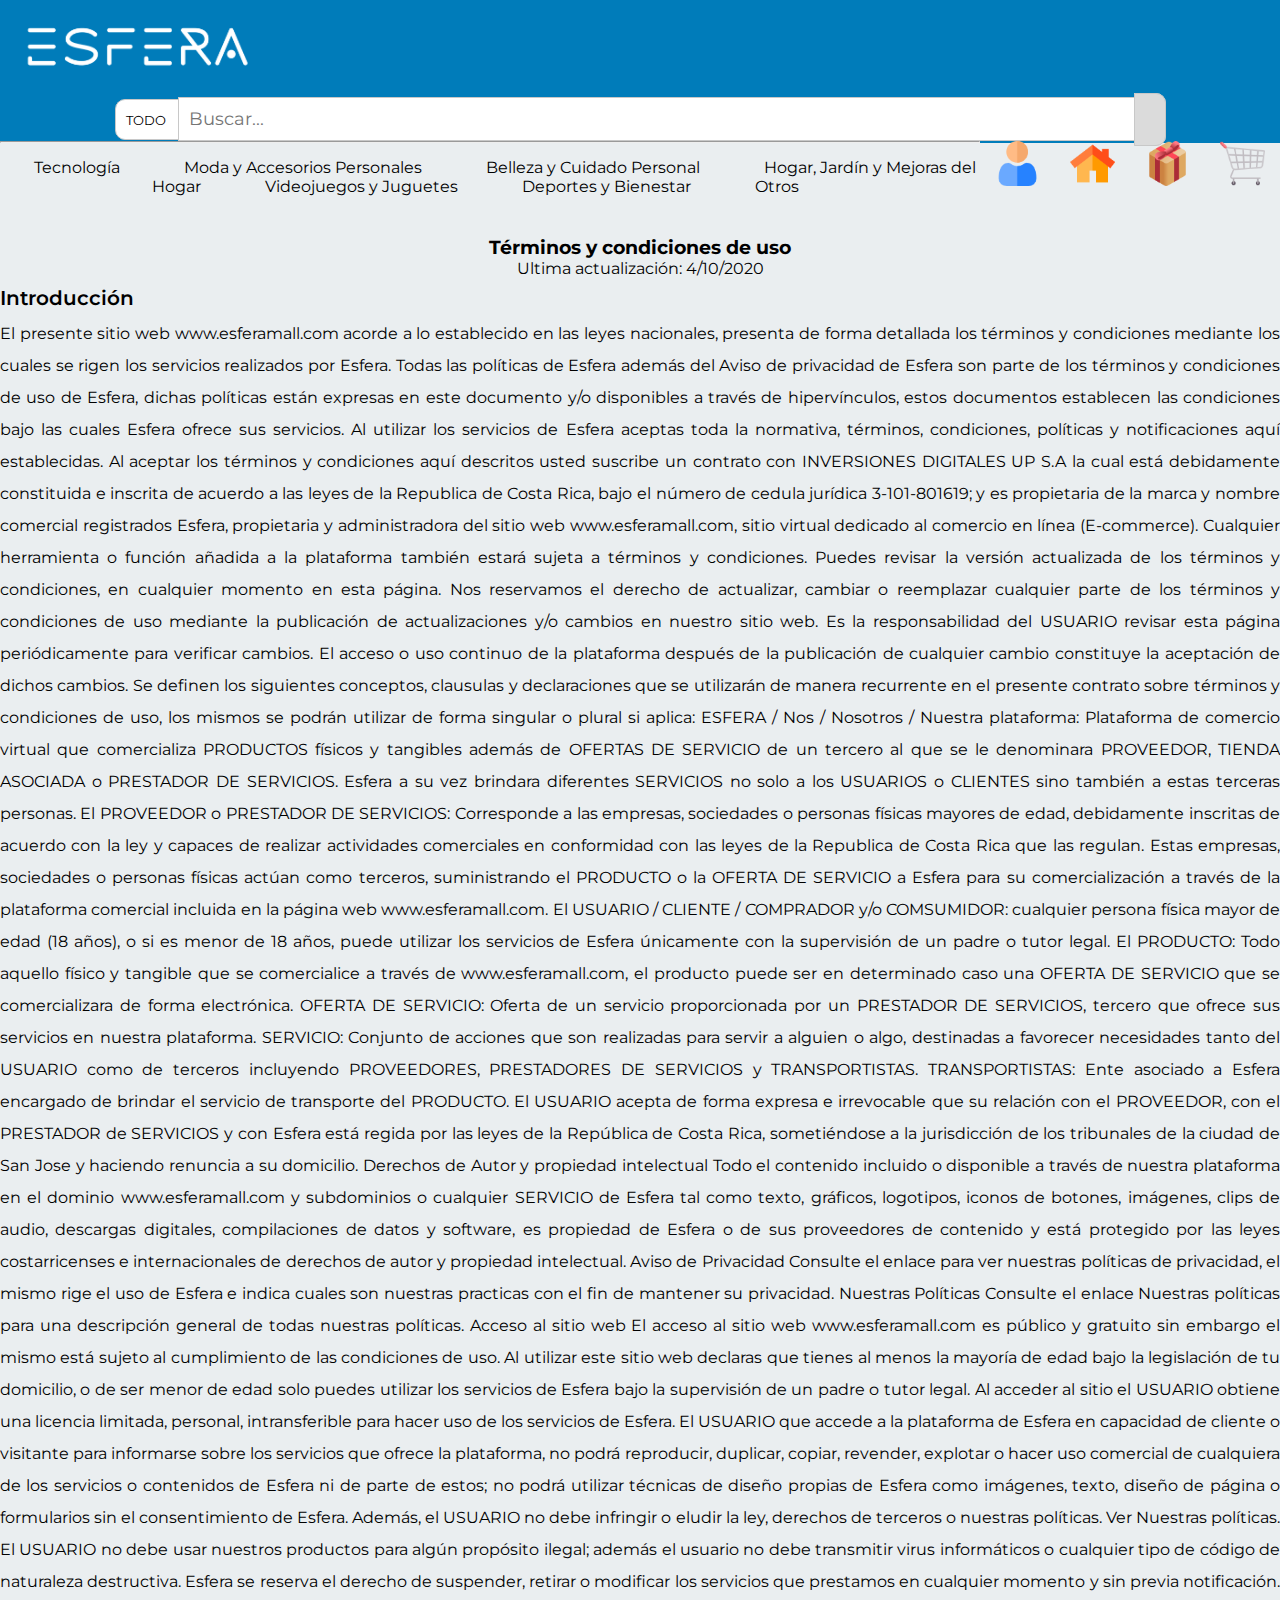
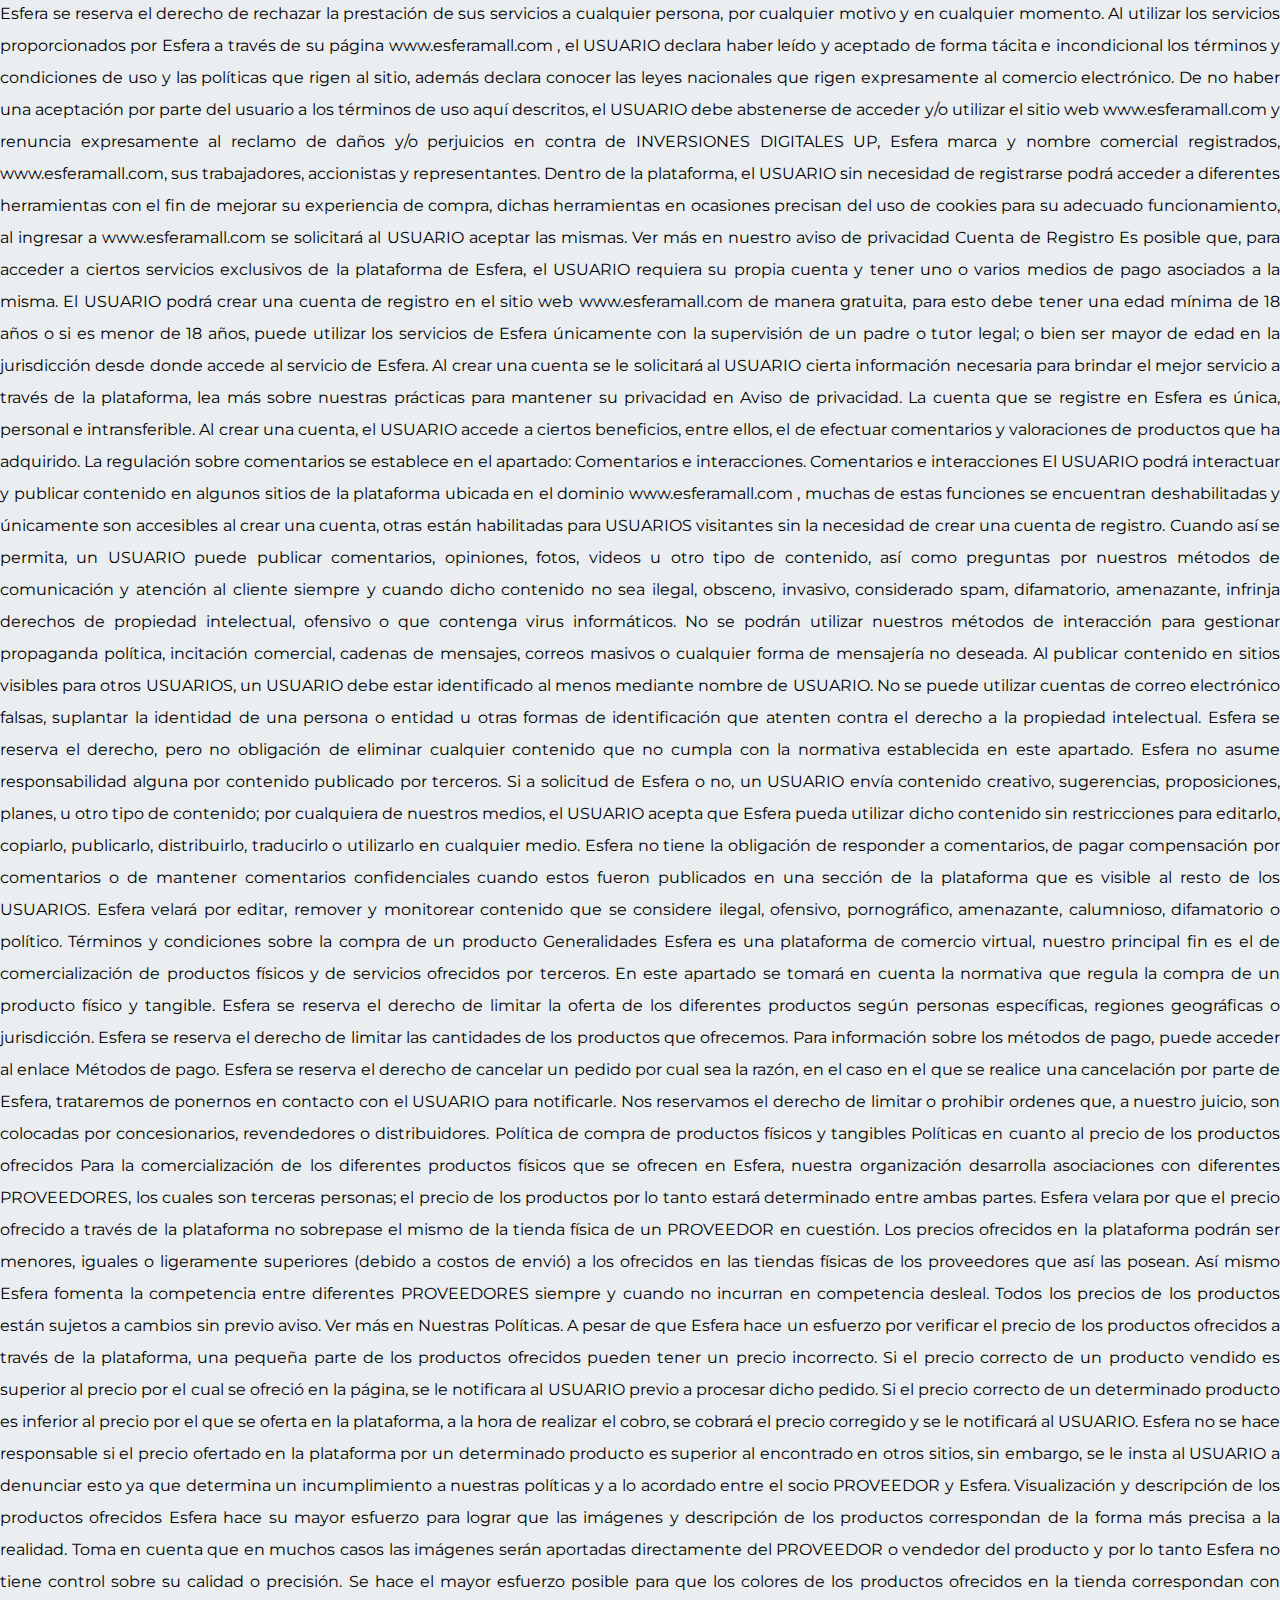
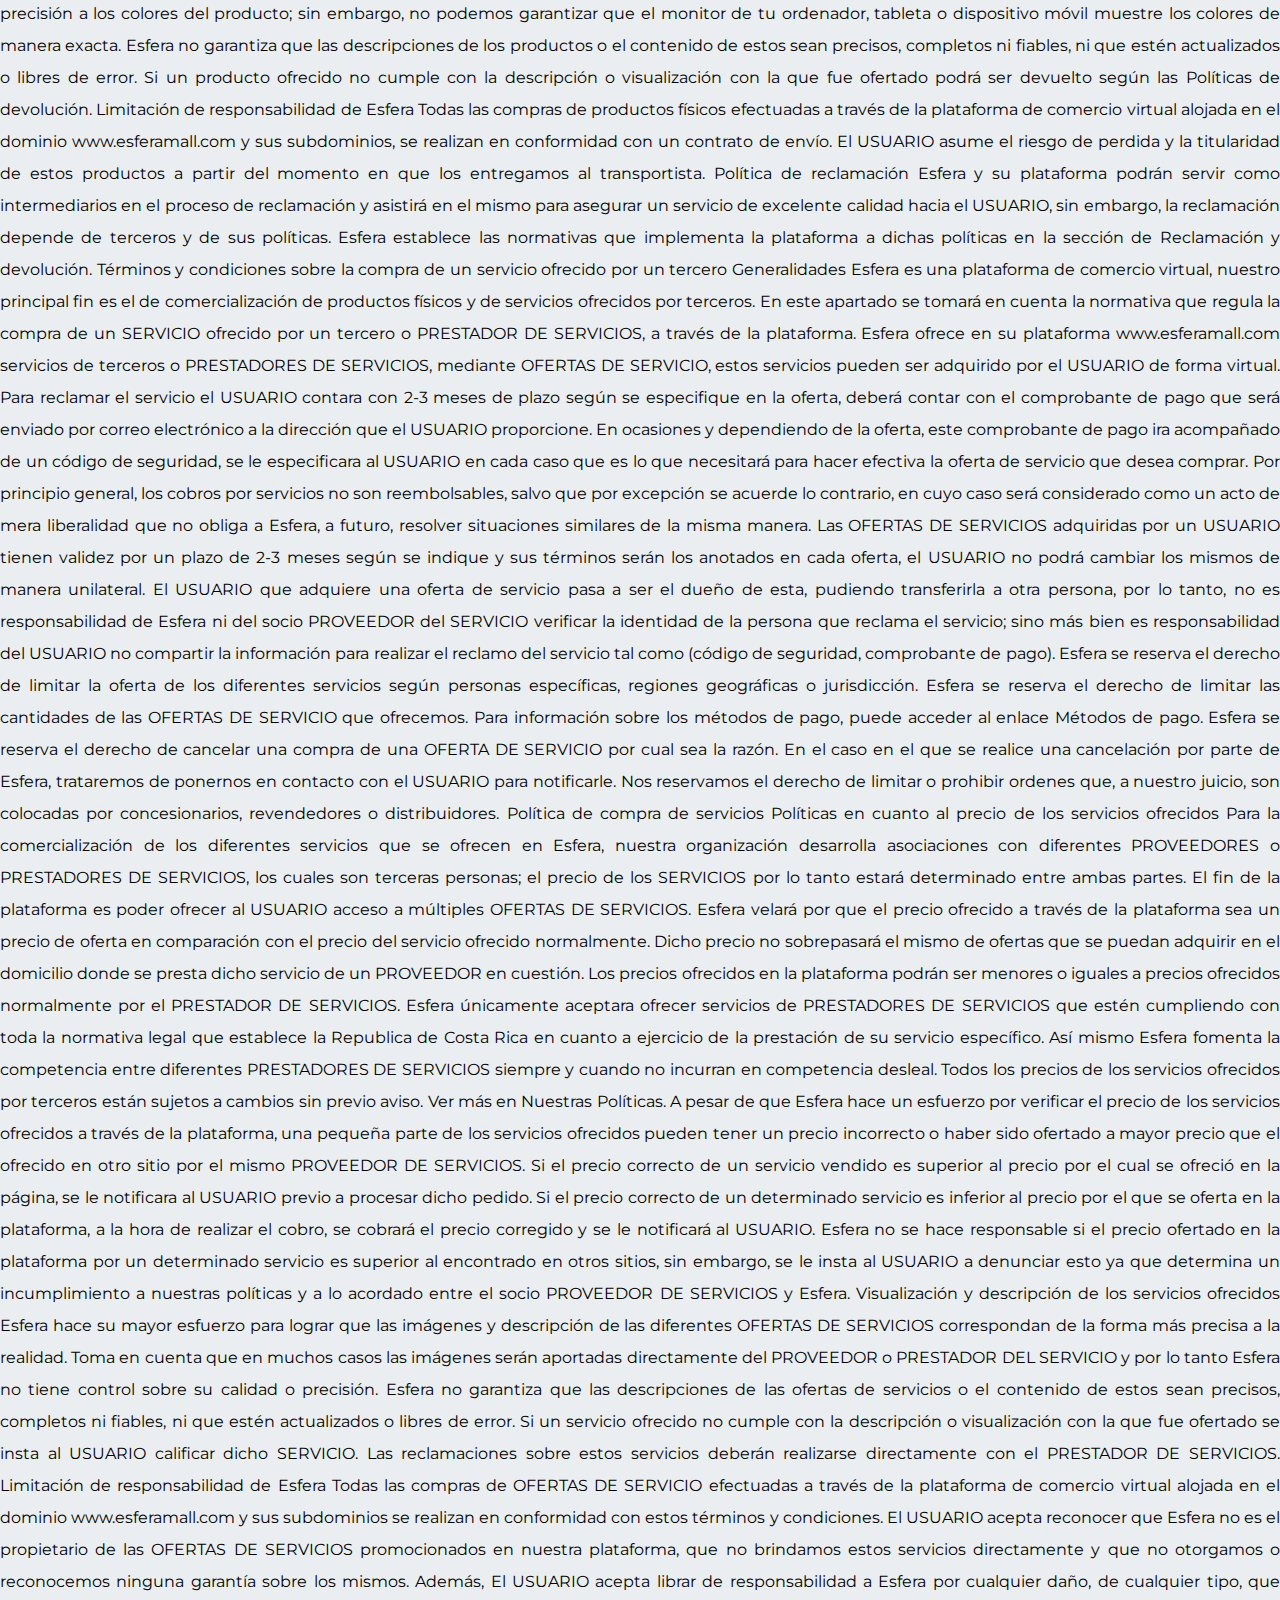
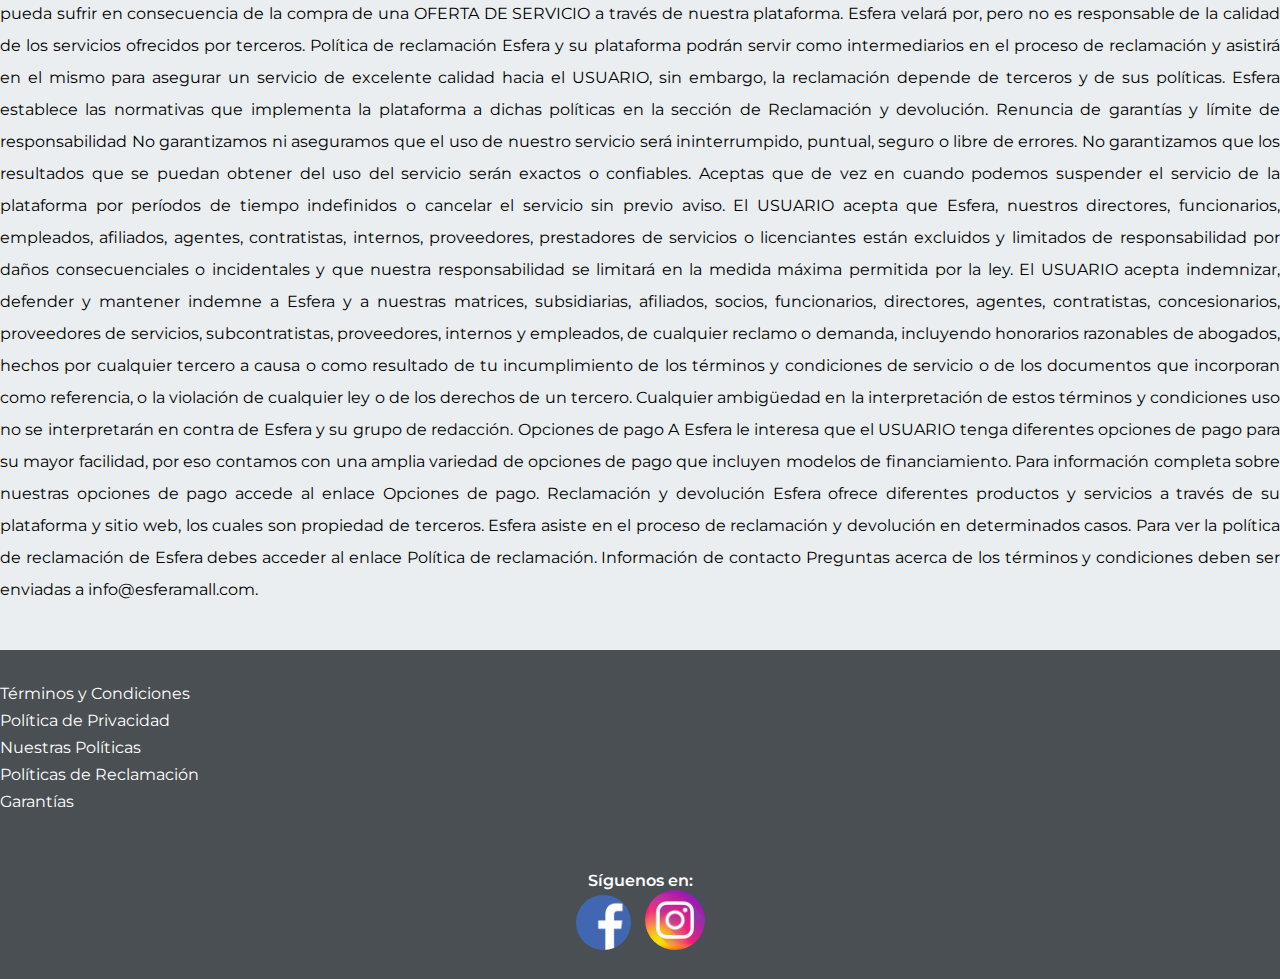
<file: terminos.html>
<!DOCTYPE html>
<html lang="es">
<head>
    <meta charset="UTF-8">
    <meta name="viewport" content="width=device-width, initial-scale=1.0">
    <title>Esfera</title>
    <link rel="stylesheet" href="css/styles.css">
    <link rel="icon" href="images/icono-500x500.png">
    <link href="https://cdn.jsdelivr.net/npm/bootstrap@5.0.0-beta1/dist/css/bootstrap.min.css" rel="stylesheet" integrity="sha384-giJF6kkoqNQ00vy+HMDP7azOuL0xtbfIcaT9wjKHr8RbDVddVHyTfAAsrekwKmP1" crossorigin="anonymous">
    <link rel="stylesheet" href="https://use.fontawesome.com/releases/v5.15.1/css/all.css" integrity="sha384-vp86vTRFVJgpjF9jiIGPEEqYqlDwgyBgEF109VFjmqGmIY/Y4HV4d3Gp2irVfcrp" crossorigin="anonymous">
    <link rel="preconnect" href="https://fonts.gstatic.com">
    <link href="https://fonts.googleapis.com/css2?family=Montserrat:wght@400;500;600;700;800;900&display=swap" rel="stylesheet">    
</head>

<body>

<!--------------------HEADER------------------->

<nav class="container-fluid">
    <div class="row">
        <div class="col-2 logo">
            <a href="index.html"><img src="images/1200-px-blanco.png" alt=""></a>
        </div>
        <div class="col-8 align-self-center nav-center-group">
            <button class="nav-filter">Todo<i class="fas fa-sort-down"></i></button>
            <input type="text" name="" id="" placeholder="Buscar..." class="nav-search form-floating" id="floatingTextarea">
            <i class="fas fa-search search-icon"></i>
        </div>
        <div class="col-2 align-self-center menu-icons">
            <img src="images/shopping-cart64.png" alt="">
            <img src="images/gift64.png" alt="">
            <img src="images/home64.png" alt="">
            <a href="Dashboard-pedidos.html"><img src="images/user.png" alt=""></a>
            <!--<i class="fas fa-shopping-cart"></i>
            <i class="fas fa-gift"></i>
            <i class="fas fa-home"></i>
            <i class="fas fa-user"></i>-->
        </div>
    </div>
    <hr class="hr-nav">
</nav>

<!------------------MENU------------------------>
<main>
    <section class="container-fluid">
        <div class="row">
            <div class="col-12 main-menu">
                <a href="">Tecnología<i class="fas fa-sort-down"></i></a>
                <a href="">Moda y Accesorios Personales<i class="fas fa-sort-down"></i></a>
                <a href="">Belleza y Cuidado Personal<i class="fas fa-sort-down"></i></a>
                <a href="">Hogar, Jardín y Mejoras del Hogar<i class="fas fa-sort-down"></i></a>
                <a href="">Videojuegos y Juguetes<i class="fas fa-sort-down"></i></a>
                <a href="">Deportes y Bienestar<i class="fas fa-sort-down"></i></a>
                <a href="">Otros<i class="fas fa-sort-down"></i></a>
            </div>
        </div>
    </section>


<section class="terminos container">
    <h3>Términos y condiciones de uso</h3>
    <p class="actualizacion">Ultima actualización: 4/10/2020</p>
    <p class="contenido-terminos"><span>Introducción</span><br>
        El presente sitio web www.esferamall.com acorde a lo establecido en las leyes nacionales, presenta de forma detallada los términos y condiciones mediante los cuales se rigen los servicios realizados por Esfera.

        Todas las políticas de Esfera además del Aviso de privacidad de Esfera son parte de los términos y condiciones de uso de Esfera, dichas políticas están expresas en este documento y/o disponibles a través de hipervínculos, estos documentos establecen las condiciones bajo las cuales Esfera ofrece sus servicios. Al utilizar los servicios de Esfera aceptas toda la normativa, términos, condiciones, políticas y notificaciones aquí establecidas.
        
        Al aceptar los términos y condiciones aquí descritos usted suscribe un contrato con INVERSIONES DIGITALES UP S.A la cual está debidamente constituida e inscrita de acuerdo a las leyes de la Republica de Costa Rica, bajo el número de cedula jurídica 3-101-801619; y es propietaria de la marca y nombre comercial registrados Esfera, propietaria y administradora del sitio web www.esferamall.com, sitio virtual dedicado al comercio en línea (E-commerce).
        
        Cualquier herramienta o función añadida a la plataforma también estará sujeta a términos y condiciones. Puedes revisar la versión actualizada de los términos y condiciones, en cualquier momento en esta página. Nos reservamos el derecho de actualizar, cambiar o reemplazar cualquier parte de los términos y condiciones de uso mediante la publicación de actualizaciones y/o cambios en nuestro sitio web. Es la responsabilidad del USUARIO revisar esta página periódicamente para verificar cambios. El acceso o uso continuo de la plataforma después de la publicación de cualquier cambio constituye la aceptación de dichos cambios.
        
        Se definen los siguientes conceptos, clausulas y declaraciones que se utilizarán de manera recurrente en el presente contrato sobre términos y condiciones de uso, los mismos se podrán utilizar de forma singular o plural si aplica:
        
        ESFERA / Nos / Nosotros / Nuestra plataforma: Plataforma de comercio virtual que comercializa PRODUCTOS físicos y tangibles además de OFERTAS DE SERVICIO de un tercero al que se le denominara PROVEEDOR, TIENDA ASOCIADA o PRESTADOR DE SERVICIOS. Esfera a su vez brindara diferentes SERVICIOS no solo a los USUARIOS o CLIENTES sino también a estas terceras personas.
        
        El PROVEEDOR o PRESTADOR DE SERVICIOS: Corresponde a las empresas, sociedades o personas físicas mayores de edad, debidamente inscritas de acuerdo con la ley y capaces de realizar actividades comerciales en conformidad con las leyes de la Republica de Costa Rica que las regulan. Estas empresas, sociedades o personas físicas actúan como terceros, suministrando el PRODUCTO o la OFERTA DE SERVICIO a Esfera para su comercialización a través de la plataforma comercial incluida en la página web www.esferamall.com.
        
        El USUARIO / CLIENTE / COMPRADOR y/o COMSUMIDOR: cualquier persona física mayor de edad (18 años), o si es menor de 18 años, puede utilizar los servicios de Esfera únicamente con la supervisión de un padre o tutor legal.
        
        El PRODUCTO: Todo aquello físico y tangible que se comercialice a través de www.esferamall.com, el producto puede ser en determinado caso una OFERTA DE SERVICIO que se comercializara de forma electrónica.
        
        OFERTA DE SERVICIO: Oferta de un servicio proporcionada por un PRESTADOR DE SERVICIOS, tercero que ofrece sus servicios en nuestra plataforma.
        
        SERVICIO: Conjunto de acciones que son realizadas para servir a alguien o algo, destinadas a favorecer necesidades tanto del USUARIO como de terceros incluyendo PROVEEDORES, PRESTADORES DE SERVICIOS y TRANSPORTISTAS.
        
        TRANSPORTISTAS: Ente asociado a Esfera encargado de brindar el servicio de transporte del PRODUCTO.
        
        El USUARIO acepta de forma expresa e irrevocable que su relación con el PROVEEDOR, con el PRESTADOR de SERVICIOS y con Esfera está regida por las leyes de la República de Costa Rica, sometiéndose a la jurisdicción de los tribunales de la ciudad de San Jose y haciendo renuncia a su domicilio.
        
        Derechos de Autor y propiedad intelectual
        Todo el contenido incluido o disponible a través de nuestra plataforma en el dominio www.esferamall.com y subdominios o cualquier SERVICIO de Esfera tal como texto, gráficos, logotipos, iconos de botones, imágenes, clips de audio, descargas digitales, compilaciones de datos y software, es propiedad de Esfera o de sus proveedores de contenido y está protegido por las leyes costarricenses e internacionales de derechos de autor y propiedad intelectual.
        
        Aviso de Privacidad
        Consulte el enlace para ver nuestras políticas de privacidad, el mismo rige el uso de Esfera e indica cuales son nuestras practicas con el fin de mantener su privacidad.
        
        Nuestras Políticas
        Consulte el enlace Nuestras políticas para una descripción general de todas nuestras políticas.
        
        Acceso al sitio web
        El acceso al sitio web www.esferamall.com es público y gratuito sin embargo el mismo está sujeto al cumplimiento de las condiciones de uso. Al utilizar este sitio web declaras que tienes al menos la mayoría de edad bajo la legislación de tu domicilio, o de ser menor de edad solo puedes utilizar los servicios de Esfera bajo la supervisión de un padre o tutor legal. Al acceder al sitio el USUARIO obtiene una licencia limitada, personal, intransferible para hacer uso de los servicios de Esfera.
        
        El USUARIO que accede a la plataforma de Esfera en capacidad de cliente o visitante para informarse sobre los servicios que ofrece la plataforma, no podrá reproducir, duplicar, copiar, revender, explotar o hacer uso comercial de cualquiera de los servicios o contenidos de Esfera ni de parte de estos; no podrá utilizar técnicas de diseño propias de Esfera como imágenes, texto, diseño de página o formularios sin el consentimiento de Esfera. Además, el USUARIO no debe infringir o eludir la ley, derechos de terceros o nuestras políticas. Ver Nuestras políticas. El USUARIO no debe usar nuestros productos para algún propósito ilegal; además el usuario no debe transmitir virus informáticos o cualquier tipo de código de naturaleza destructiva.
        
        Esfera se reserva el derecho de suspender, retirar o modificar los servicios que prestamos en cualquier momento y sin previa notificación.
        
        Esfera se reserva el derecho de rechazar la prestación de sus servicios a cualquier persona, por cualquier motivo y en cualquier momento.
        
        Al utilizar los servicios proporcionados por Esfera a través de su página www.esferamall.com , el USUARIO declara haber leído y aceptado de forma tácita e incondicional los términos y condiciones de uso y las políticas que rigen al sitio, además declara conocer las leyes nacionales que rigen expresamente al comercio electrónico. De no haber una aceptación por parte del usuario a los términos de uso aquí descritos, el USUARIO debe abstenerse de acceder y/o utilizar el sitio web www.esferamall.com y renuncia expresamente al reclamo de daños y/o perjuicios en contra de INVERSIONES DIGITALES UP, Esfera marca y nombre comercial registrados, www.esferamall.com, sus trabajadores, accionistas y representantes.
        
        Dentro de la plataforma, el USUARIO sin necesidad de registrarse podrá acceder a diferentes herramientas con el fin de mejorar su experiencia de compra, dichas herramientas en ocasiones precisan del uso de cookies para su adecuado funcionamiento, al ingresar a www.esferamall.com se solicitará al USUARIO aceptar las mismas. Ver más en nuestro aviso de privacidad
        
        Cuenta de Registro
        Es posible que, para acceder a ciertos servicios exclusivos de la plataforma de Esfera, el USUARIO requiera su propia cuenta y tener uno o varios medios de pago asociados a la misma.
        
        El USUARIO podrá crear una cuenta de registro en el sitio web www.esferamall.com de manera gratuita, para esto debe tener una edad mínima de 18 años o si es menor de 18 años, puede utilizar los servicios de Esfera únicamente con la supervisión de un padre o tutor legal; o bien ser mayor de edad en la jurisdicción desde donde accede al servicio de Esfera.
        
        Al crear una cuenta se le solicitará al USUARIO cierta información necesaria para brindar el mejor servicio a través de la plataforma, lea más sobre nuestras prácticas para mantener su privacidad en Aviso de privacidad. La cuenta que se registre en Esfera es única, personal e intransferible.
        
        Al crear una cuenta, el USUARIO accede a ciertos beneficios, entre ellos, el de efectuar comentarios y valoraciones de productos que ha adquirido. La regulación sobre comentarios se establece en el apartado: Comentarios e interacciones.
        
        Comentarios e interacciones
        El USUARIO podrá interactuar y publicar contenido en algunos sitios de la plataforma ubicada en el dominio www.esferamall.com , muchas de estas funciones se encuentran deshabilitadas y únicamente son accesibles al crear una cuenta, otras están habilitadas para USUARIOS visitantes sin la necesidad de crear una cuenta de registro.
        
        Cuando así se permita, un USUARIO puede publicar comentarios, opiniones, fotos, videos u otro tipo de contenido, así como preguntas por nuestros métodos de comunicación y atención al cliente siempre y cuando dicho contenido no sea ilegal, obsceno, invasivo, considerado spam, difamatorio, amenazante, infrinja derechos de propiedad intelectual, ofensivo o que contenga virus informáticos. No se podrán utilizar nuestros métodos de interacción para gestionar propaganda política, incitación comercial, cadenas de mensajes, correos masivos o cualquier forma de mensajería no deseada.
        
        Al publicar contenido en sitios visibles para otros USUARIOS, un USUARIO debe estar identificado al menos mediante nombre de USUARIO. No se puede utilizar cuentas de correo electrónico falsas, suplantar la identidad de una persona o entidad u otras formas de identificación que atenten contra el derecho a la propiedad intelectual. Esfera se reserva el derecho, pero no obligación de eliminar cualquier contenido que no cumpla con la normativa establecida en este apartado. Esfera no asume responsabilidad alguna por contenido publicado por terceros.
        
        Si a solicitud de Esfera o no, un USUARIO envía contenido creativo, sugerencias, proposiciones, planes, u otro tipo de contenido; por cualquiera de nuestros medios, el USUARIO acepta que Esfera pueda utilizar dicho contenido sin restricciones para editarlo, copiarlo, publicarlo, distribuirlo, traducirlo o utilizarlo en cualquier medio.
        
        Esfera no tiene la obligación de responder a comentarios, de pagar compensación por comentarios o de mantener comentarios confidenciales cuando estos fueron publicados en una sección de la plataforma que es visible al resto de los USUARIOS.
        
        Esfera velará por editar, remover y monitorear contenido que se considere ilegal, ofensivo, pornográfico, amenazante, calumnioso, difamatorio o político.
        
        Términos y condiciones sobre la compra de un producto
        Generalidades
        
        Esfera es una plataforma de comercio virtual, nuestro principal fin es el de comercialización de productos físicos y de servicios ofrecidos por terceros. En este apartado se tomará en cuenta la normativa que regula la compra de un producto físico y tangible.
        
        Esfera se reserva el derecho de limitar la oferta de los diferentes productos según personas específicas, regiones geográficas o jurisdicción.
        
        Esfera se reserva el derecho de limitar las cantidades de los productos que ofrecemos.
        
        Para información sobre los métodos de pago, puede acceder al enlace Métodos de pago.
        
        Esfera se reserva el derecho de cancelar un pedido por cual sea la razón, en el caso en el que se realice una cancelación por parte de Esfera, trataremos de ponernos en contacto con el USUARIO para notificarle. Nos reservamos el derecho de limitar o prohibir ordenes que, a nuestro juicio, son colocadas por concesionarios, revendedores o distribuidores.
        
        Política de compra de productos físicos y tangibles
        Políticas en cuanto al precio de los productos ofrecidos
        Para la comercialización de los diferentes productos físicos que se ofrecen en Esfera, nuestra organización desarrolla asociaciones con diferentes PROVEEDORES, los cuales son terceras personas; el precio de los productos por lo tanto estará determinado entre ambas partes. Esfera velara por que el precio ofrecido a través de la plataforma no sobrepase el mismo de la tienda física de un PROVEEDOR en cuestión. Los precios ofrecidos en la plataforma podrán ser menores, iguales o ligeramente superiores (debido a costos de envió) a los ofrecidos en las tiendas físicas de los proveedores que así las posean. Así mismo Esfera fomenta la competencia entre diferentes PROVEEDORES siempre y cuando no incurran en competencia desleal. Todos los precios de los productos están sujetos a cambios sin previo aviso. Ver más en Nuestras Políticas.
        
        A pesar de que Esfera hace un esfuerzo por verificar el precio de los productos ofrecidos a través de la plataforma, una pequeña parte de los productos ofrecidos pueden tener un precio incorrecto. Si el precio correcto de un producto vendido es superior al precio por el cual se ofreció en la página, se le notificara al USUARIO previo a procesar dicho pedido. Si el precio correcto de un determinado producto es inferior al precio por el que se oferta en la plataforma, a la hora de realizar el cobro, se cobrará el precio corregido y se le notificará al USUARIO. Esfera no se hace responsable si el precio ofertado en la plataforma por un determinado producto es superior al encontrado en otros sitios, sin embargo, se le insta al USUARIO a denunciar esto ya que determina un incumplimiento a nuestras políticas y a lo acordado entre el socio PROVEEDOR y Esfera.
        
        Visualización y descripción de los productos ofrecidos
        Esfera hace su mayor esfuerzo para lograr que las imágenes y descripción de los productos correspondan de la forma más precisa a la realidad. Toma en cuenta que en muchos casos las imágenes serán aportadas directamente del PROVEEDOR o vendedor del producto y por lo tanto Esfera no tiene control sobre su calidad o precisión.
        
        Se hace el mayor esfuerzo posible para que los colores de los productos ofrecidos en la tienda correspondan con precisión a los colores del producto; sin embargo, no podemos garantizar que el monitor de tu ordenador, tableta o dispositivo móvil muestre los colores de manera exacta.
        
        Esfera no garantiza que las descripciones de los productos o el contenido de estos sean precisos, completos ni fiables, ni que estén actualizados o libres de error. Si un producto ofrecido no cumple con la descripción o visualización con la que fue ofertado podrá ser devuelto según las Políticas de devolución.
        
        Limitación de responsabilidad de Esfera
        Todas las compras de productos físicos efectuadas a través de la plataforma de comercio virtual alojada en el dominio www.esferamall.com y sus subdominios, se realizan en conformidad con un contrato de envío. El USUARIO asume el riesgo de perdida y la titularidad de estos productos a partir del momento en que los entregamos al transportista.
        
        Política de reclamación
        Esfera y su plataforma podrán servir como intermediarios en el proceso de reclamación y asistirá en el mismo para asegurar un servicio de excelente calidad hacia el USUARIO, sin embargo, la reclamación depende de terceros y de sus políticas. Esfera establece las normativas que implementa la plataforma a dichas políticas en la sección de Reclamación y devolución.
        
        Términos y condiciones sobre la compra de un servicio ofrecido por un tercero
        Generalidades
        
        Esfera es una plataforma de comercio virtual, nuestro principal fin es el de comercialización de productos físicos y de servicios ofrecidos por terceros. En este apartado se tomará en cuenta la normativa que regula la compra de un SERVICIO ofrecido por un tercero o PRESTADOR DE SERVICIOS, a través de la plataforma.
        
        Esfera ofrece en su plataforma www.esferamall.com servicios de terceros o PRESTADORES DE SERVICIOS, mediante OFERTAS DE SERVICIO, estos servicios pueden ser adquirido por el USUARIO de forma virtual. Para reclamar el servicio el USUARIO contara con 2-3 meses de plazo según se especifique en la oferta, deberá contar con el comprobante de pago que será enviado por correo electrónico a la dirección que el USUARIO proporcione. En ocasiones y dependiendo de la oferta, este comprobante de pago ira acompañado de un código de seguridad, se le especificara al USUARIO en cada caso que es lo que necesitará para hacer efectiva la oferta de servicio que desea comprar.
        
        Por principio general, los cobros por servicios no son reembolsables, salvo que por excepción se acuerde lo contrario, en cuyo caso será considerado como un acto de mera liberalidad que no obliga a Esfera, a futuro, resolver situaciones similares de la misma manera.
        
        Las OFERTAS DE SERVICIOS adquiridas por un USUARIO tienen validez por un plazo de 2-3 meses según se indique y sus términos serán los anotados en cada oferta, el USUARIO no podrá cambiar los mismos de manera unilateral. El USUARIO que adquiere una oferta de servicio pasa a ser el dueño de esta, pudiendo transferirla a otra persona, por lo tanto, no es responsabilidad de Esfera ni del socio PROVEEDOR del SERVICIO verificar la identidad de la persona que reclama el servicio; sino más bien es responsabilidad del USUARIO no compartir la información para realizar el reclamo del servicio tal como (código de seguridad, comprobante de pago).
        
        Esfera se reserva el derecho de limitar la oferta de los diferentes servicios según personas específicas, regiones geográficas o jurisdicción.
        
        Esfera se reserva el derecho de limitar las cantidades de las OFERTAS DE SERVICIO que ofrecemos.
        
        Para información sobre los métodos de pago, puede acceder al enlace Métodos de pago.
        
        Esfera se reserva el derecho de cancelar una compra de una OFERTA DE SERVICIO por cual sea la razón. En el caso en el que se realice una cancelación por parte de Esfera, trataremos de ponernos en contacto con el USUARIO para notificarle. Nos reservamos el derecho de limitar o prohibir ordenes que, a nuestro juicio, son colocadas por concesionarios, revendedores o distribuidores.
        
        Política de compra de servicios
        Políticas en cuanto al precio de los servicios ofrecidos
        Para la comercialización de los diferentes servicios que se ofrecen en Esfera, nuestra organización desarrolla asociaciones con diferentes PROVEEDORES o PRESTADORES DE SERVICIOS, los cuales son terceras personas; el precio de los SERVICIOS por lo tanto estará determinado entre ambas partes. El fin de la plataforma es poder ofrecer al USUARIO acceso a múltiples OFERTAS DE SERVICIOS. Esfera velará por que el precio ofrecido a través de la plataforma sea un precio de oferta en comparación con el precio del servicio ofrecido normalmente. Dicho precio no sobrepasará el mismo de ofertas que se puedan adquirir en el domicilio donde se presta dicho servicio de un PROVEEDOR en cuestión. Los precios ofrecidos en la plataforma podrán ser menores o iguales a precios ofrecidos normalmente por el PRESTADOR DE SERVICIOS. Esfera únicamente aceptara ofrecer servicios de PRESTADORES DE SERVICIOS que estén cumpliendo con toda la normativa legal que establece la Republica de Costa Rica en cuanto a ejercicio de la prestación de su servicio específico.
        
        Así mismo Esfera fomenta la competencia entre diferentes PRESTADORES DE SERVICIOS siempre y cuando no incurran en competencia desleal. Todos los precios de los servicios ofrecidos por terceros están sujetos a cambios sin previo aviso. Ver más en Nuestras Políticas.
        
        A pesar de que Esfera hace un esfuerzo por verificar el precio de los servicios ofrecidos a través de la plataforma, una pequeña parte de los servicios ofrecidos pueden tener un precio incorrecto o haber sido ofertado a mayor precio que el ofrecido en otro sitio por el mismo PROVEEDOR DE SERVICIOS. Si el precio correcto de un servicio vendido es superior al precio por el cual se ofreció en la página, se le notificara al USUARIO previo a procesar dicho pedido. Si el precio correcto de un determinado servicio es inferior al precio por el que se oferta en la plataforma, a la hora de realizar el cobro, se cobrará el precio corregido y se le notificará al USUARIO. Esfera no se hace responsable si el precio ofertado en la plataforma por un determinado servicio es superior al encontrado en otros sitios, sin embargo, se le insta al USUARIO a denunciar esto ya que determina un incumplimiento a nuestras políticas y a lo acordado entre el socio PROVEEDOR DE SERVICIOS y Esfera.
        
        Visualización y descripción de los servicios ofrecidos
        Esfera hace su mayor esfuerzo para lograr que las imágenes y descripción de las diferentes OFERTAS DE SERVICIOS correspondan de la forma más precisa a la realidad. Toma en cuenta que en muchos casos las imágenes serán aportadas directamente del PROVEEDOR o PRESTADOR DEL SERVICIO y por lo tanto Esfera no tiene control sobre su calidad o precisión.
        
        Esfera no garantiza que las descripciones de las ofertas de servicios o el contenido de estos sean precisos, completos ni fiables, ni que estén actualizados o libres de error. Si un servicio ofrecido no cumple con la descripción o visualización con la que fue ofertado se insta al USUARIO calificar dicho SERVICIO. Las reclamaciones sobre estos servicios deberán realizarse directamente con el PRESTADOR DE SERVICIOS.
        
        Limitación de responsabilidad de Esfera
        Todas las compras de OFERTAS DE SERVICIO efectuadas a través de la plataforma de comercio virtual alojada en el dominio www.esferamall.com y sus subdominios se realizan en conformidad con estos términos y condiciones. El USUARIO acepta reconocer que Esfera no es el propietario de las OFERTAS DE SERVICIOS promocionados en nuestra plataforma, que no brindamos estos servicios directamente y que no otorgamos o reconocemos ninguna garantía sobre los mismos. Además, El USUARIO acepta librar de responsabilidad a Esfera por cualquier daño, de cualquier tipo, que pueda sufrir en consecuencia de la compra de una OFERTA DE SERVICIO a través de nuestra plataforma. Esfera velará por, pero no es responsable de la calidad de los servicios ofrecidos por terceros.
        
        Política de reclamación
        Esfera y su plataforma podrán servir como intermediarios en el proceso de reclamación y asistirá en el mismo para asegurar un servicio de excelente calidad hacia el USUARIO, sin embargo, la reclamación depende de terceros y de sus políticas. Esfera establece las normativas que implementa la plataforma a dichas políticas en la sección de Reclamación y devolución.
        
        Renuncia de garantías y límite de responsabilidad
        No garantizamos ni aseguramos que el uso de nuestro servicio será ininterrumpido, puntual, seguro o libre de errores.
        
        No garantizamos que los resultados que se puedan obtener del uso del servicio serán exactos o confiables.
        
        Aceptas que de vez en cuando podemos suspender el servicio de la plataforma por períodos de tiempo indefinidos o cancelar el servicio sin previo aviso.
        
        El USUARIO acepta que Esfera, nuestros directores, funcionarios, empleados, afiliados, agentes, contratistas, internos, proveedores, prestadores de servicios o licenciantes están excluidos y limitados de responsabilidad por daños consecuenciales o incidentales y que nuestra responsabilidad se limitará en la medida máxima permitida por la ley.
        
        El USUARIO acepta indemnizar, defender y mantener indemne a Esfera y a nuestras matrices, subsidiarias, afiliados, socios, funcionarios, directores, agentes, contratistas, concesionarios, proveedores de servicios, subcontratistas, proveedores, internos y empleados, de cualquier reclamo o demanda, incluyendo honorarios razonables de abogados, hechos por cualquier tercero a causa o como resultado de tu incumplimiento de los términos y condiciones de servicio o de los documentos que incorporan como referencia, o la violación de cualquier ley o de los derechos de un tercero.
        
        Cualquier ambigüedad en la interpretación de estos términos y condiciones uso no se interpretarán en contra de Esfera y su grupo de redacción.
        
        Opciones de pago
        A Esfera le interesa que el USUARIO tenga diferentes opciones de pago para su mayor facilidad, por eso contamos con una amplia variedad de opciones de pago que incluyen modelos de financiamiento. Para información completa sobre nuestras opciones de pago accede al enlace Opciones de pago.
        
        Reclamación y devolución
        Esfera ofrece diferentes productos y servicios a través de su plataforma y sitio web, los cuales son propiedad de terceros. Esfera asiste en el proceso de reclamación y devolución en determinados casos. Para ver la política de reclamación de Esfera debes acceder al enlace Política de reclamación.  
        
        Información de contacto
        Preguntas acerca de los términos y condiciones deben ser enviadas a info@esferamall.com.</p>
        <br>
</section>



    <!------------------FOOTER----------------------------->

    <footer>
        <section class="container">
            <div class="row">
                <div class="col-4 footer-links">
                    <a href="">Términos y Condiciones</a>
                    <a href="">Política de Privacidad</a>
                    <a href="">Nuestras Políticas</a>
                    <a href="">Políticas de Reclamación</a>
                    <a href="">Garantías</a>
                </div>
                <div class="col-4"></div>
                <div class="col-4 social-media">
                    <p>Síguenos en:</p>
                    <a href="" target="_onblank"><img src="images/facebook64.png" alt="" class="facebook"></a>
                    <a href="" target="_onblank"><img src="images/instagram64.png" alt="" class="instagram"></a>
                </div>
            </div>
        </section>
    </footer>

    <script src="js/main.js"></script> 
    <script src="https://cdn.jsdelivr.net/npm/@popperjs/core@2.5.4/dist/umd/popper.min.js" integrity="sha384-q2kxQ16AaE6UbzuKqyBE9/u/KzioAlnx2maXQHiDX9d4/zp8Ok3f+M7DPm+Ib6IU" crossorigin="anonymous"></script>
    <script src="https://cdn.jsdelivr.net/npm/bootstrap@5.0.0-beta1/dist/js/bootstrap.min.js" integrity="sha384-pQQkAEnwaBkjpqZ8RU1fF1AKtTcHJwFl3pblpTlHXybJjHpMYo79HY3hIi4NKxyj" crossorigin="anonymous"></script> 
</main>
</body>
</html>
</file>
<file: css/styles.css>
*{
    font-family: 'Montserrat', sans-serif;
    margin: 0;
    padding: 0;
    box-sizing: border-box;
 }

 *:focus{
     outline: transparent;
 }

 .zoom {
     transition: 0.9s;
 }

 .zoom:hover {
     transform: scale(1.1);
 }
 
 main {
     background-color: #eaeef0;
 }

/* ---------- HEADER -----------*/

nav {
    /*background-image: radial-gradient(circle, #ffffff 5%, #007cba 60%);*/
    background-color: #007cba;
    position: sticky;
    top: 0;
    z-index: 2;
}

 .logo img {
    width: 275px;
 }  

.nav-margin {
    margin: 0;
}

.nav-filter {
    padding: 12px 12px 11px 10px;
    border-style: solid;    
    border-width: 1px;
    font-weight: 400;
    background-color: white;
    border-color: rgb(200, 200, 200);
    border-radius: 10px 0 0 10px;
    text-transform: uppercase;
    margin-right: -5px;
}

.nav-search {
    padding: 10px 5px 10px 10px;
    border-style: solid;
    border-width: 1px;
    border-color: rgb(200, 200, 200);
    width: 75%;
    font-size: 18px;
}

.search-icon {
    padding: 12px 15px 15px 15px;
    border-style: solid;
    border-width: 1px;
    cursor: pointer;
    border-color: rgb(200, 200, 200);
    border-radius: 0 10px 10px 0;
    background-color: rgb(219, 219, 219);
    font-size: 20px;
    margin-left: -4px;
}

.nav-center-group {
    text-align: center;
}

.fa-sort-down {
    position: relative;
    left: 6px;
    bottom: 3px;
}

.fa-user {
    font-size: 30px;
    padding: 25px 10px;
    float: right;
    cursor: pointer;
    margin: 0 15px;
}

.hr-nav {
    color: grey;
    margin: 0;
    border-width: 1px;
}

.menu-icons img {
    width: 45px;
    margin: 0 15px;
    float: right;
    cursor: pointer;
}

/* ------------ FOOTER ---------------*/

footer {
    background-color: #4a4f54;
}

.footer-links {
    padding: 30px 0;
}

.footer-links a {
    display: block;
    color: white;
    text-decoration: none;
    line-height: 1.7;
}

.footer-links a:hover {
    color: white;
}

.facebook {
    border-radius: 100%;
    width: 55px;
    margin: 0 5px;
}

.instagram {
    border-radius: 100%;
    width: 60px;
    margin: 0 5px;
}

.social-media p {
    color: white;
    font-weight: 600;
}

.social-media {
    text-align: center;
    padding: 25px 0;
}

/* --------------- MAIN MENU -------------*/

.main-menu li {
    color: black;
    text-decoration: none;
    margin: 0 30px;
    display: inline-block;
    cursor: pointer;
}

.main-menu li:hover {
    color: black;
}

.main-menu {
    text-align: center;
    padding: 15px 0;
}


/*------------------SUBMENU-------------------*/

.main-menu a {
    color: #000;
    text-decoration: none;
    margin: 0 30px;
}
.main-menu a:hover {
    color: #000;
}
.main-menu {
    text-align: center;
    padding: 15px 0;
}

/*------------------ CAROUSEL ----------------*/

.carrusel {
    padding: 5px 0 25px 0;
}


/* ----------------HOME BUTTONS -----------------*/

.botones-inicio button {
    padding: 10px 15px;
    background-color: #4a4f54;
    color: white;
    width: 90%;
    border-style: none;
    transition: 0.5s;
    border-radius: 10px;
}

.botones-inicio button:hover {
    background-color: #86090f;
}

.botones-inicio {
    text-align: center;
    padding: 5px 0 25px 0;
}

/*----------------SALES--------------------*/

.ofertas {
    min-width: 200px;
    margin-bottom: 50px;
    text-align: center;
    padding: 25px 0;
    border-style: none;
    margin: 5px 22px;
    background-color: white;
    box-shadow: 0 4px 8px 0 rgba(0, 0, 0, 0.2), 0 6px 20px 0 rgba(0, 0, 0, 0.19);
}

.ofertas img {
    width: 60%;
}

.sales {
    padding: 25px 0;
}

.sales h3 {
    padding: 0 0 40px 10px;
}

.rice {
    padding: 0 0 7px 0;
}

.tool {
    padding: 0 0 17px 0;
}

.add-cart {
    padding: 5px 25px;
    color: white;
    background-color: #86090f;
    border-style: none;
    border-radius: 10px;
}

.product-name {
    margin: 15px 0 10px 0;
}


/*-------------------NEWS-------------------------*/

.news {
    padding: 50px 0;
}

.news img{
    width: 100%;
    height: 500px;
}

/*------------------CATEGORIES---------------------*/

.category {
    text-align: center;
    padding: 25px 0;
    border-style: none;
    margin: 5px 22px;
    box-shadow: 0 4px 8px 0 rgba(0, 0, 0, 0.2), 0 6px 20px 0 rgba(0, 0, 0, 0.19);
}

.category img {
    width: 100%;
    border-radius: 100%;
}

.category p{
    padding: 25px 0 0 0;
    font-weight: 600;
}

.categorias {
    padding: 25px 0;
}

.categorias h3 {
    padding: 0 0 40px 10px;
}


/*----------------------TERMINOS--------------------------*/

.contenido-terminos{
    line-height: 2;
    text-align: justify;
}

.contenido-terminos span {
    font-weight: 600;
    font-size: 20px;
}

.terminos h3{
    text-align: center;
    padding: 25px 0 0 0;
}

.actualizacion {
    text-align: center;
}

.terminos {
    padding: 0 0 25px 0;
}


/*----------------------VENDOR PANEL-------------------*/

.side-menu li{
    list-style: none;
    cursor: pointer;
    padding: 10px 10px;
    transition: 0.5s;
}

.side-menu li:hover {
    background-color: #86090f;
    color: white;
    border-radius: 5px;
}

.side-menu {
    margin: 20px 0;
    padding: 50px 0;
}

.side-menu-container .col-1 {
    padding: 0;
}

.menu-superior li {
    list-style: none;
    text-align: center;
    padding: 10px 0;
    transition: 0.5s;
}

.menu-superior li:hover {
    background-color: #86090f;
    color: white;
    border-radius: 5px;
}

.menu-superior {
    padding: 5px 0;
}

.tabla-pedidos {
    width: 100%;
    text-align: center;
    box-shadow: 0 4px 8px 0 rgba(0, 0, 0, 0.2), 0 6px 20px 0 rgba(0, 0, 0, 0.19);
}

.tabla-pedidos tr {
    line-height: 2;
}

.tabla-pedidos th {
    padding: 20px 0 0 0;
}

.tabla-pedidos tr td {
    padding: 20px 0;
}

.pedidos-titulo {
    color: red;
}


/*------------------------VENDOR LOGO-------------------*/

.logo-ejemplo {
    text-align: center;
    padding: 30px 0 50px 0;
}

.logo-ejemplo img {
    width: 175px;
}
</file>
